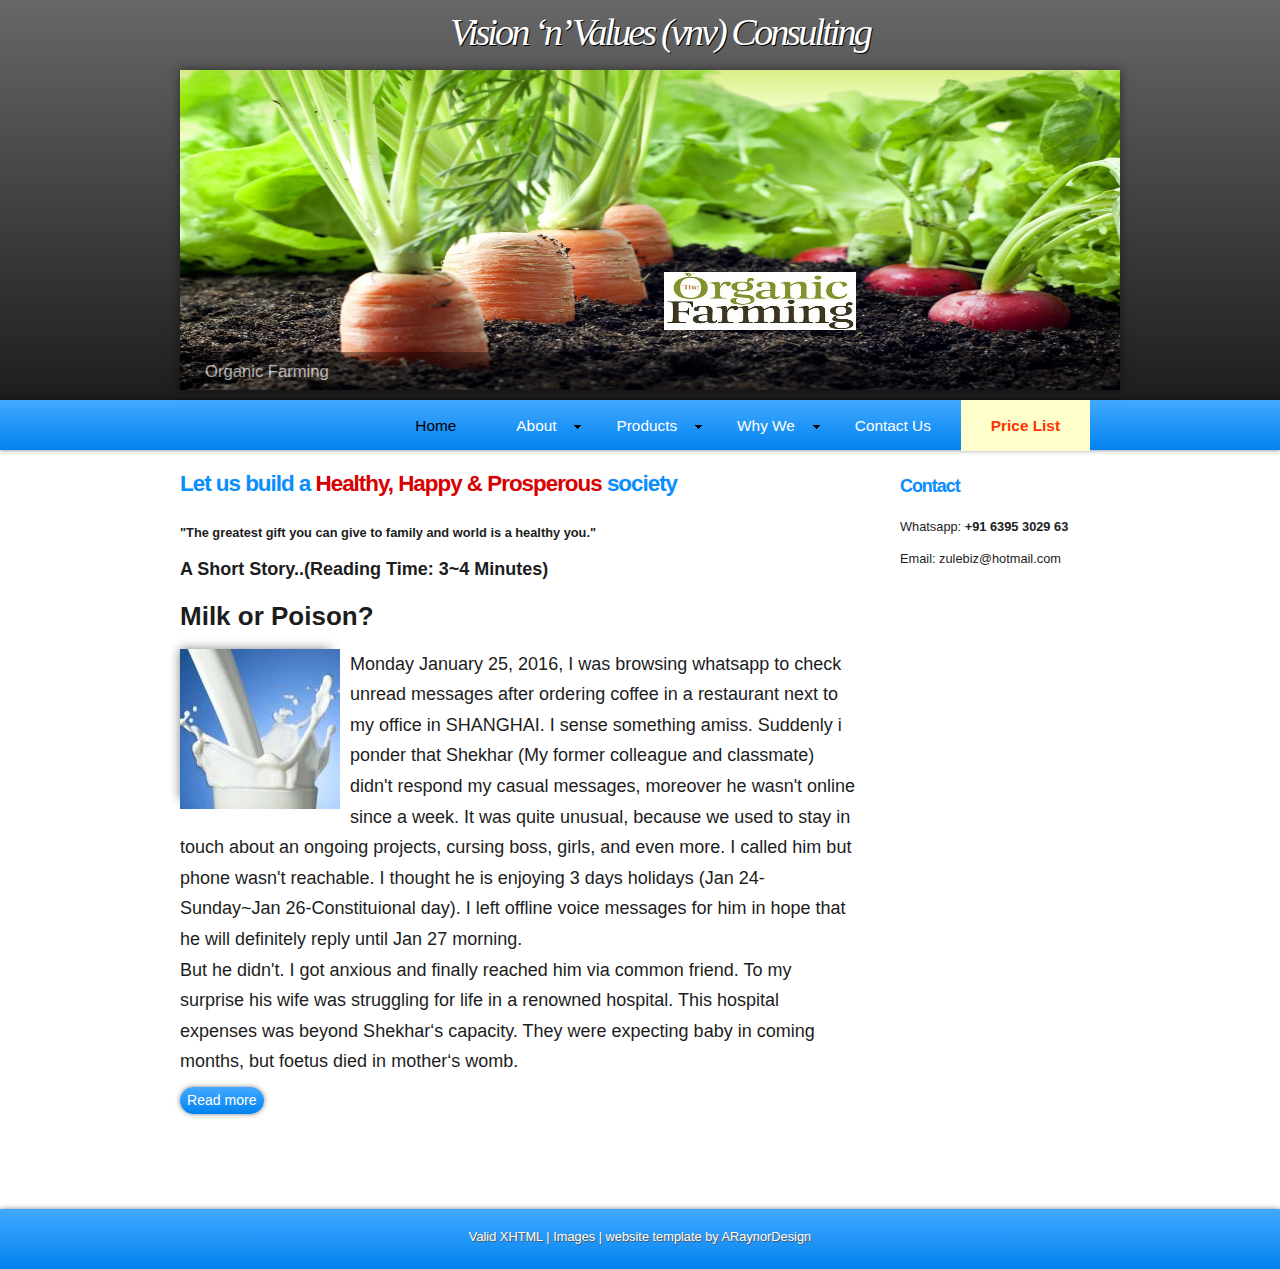
<file: index.htm>
<!DOCTYPE html PUBLIC "-//W3C//DTD XHTML 1.1//EN" "http://www.w3.org/TR/xhtml11/DTD/xhtml11.dtd">
<html xmlns="http://www.w3.org/1999/xhtml" xml:lang="en">

<head>
  <title>vnv Consulting</title>
  <meta name="description" content="free website template" />
  <meta name="keywords" content="enter your keywords here" />
  <meta http-equiv="content-type" content="text/html; charset=utf-8" />
  <meta http-equiv="X-UA-Compatible" content="IE=9" />
  <link rel="stylesheet" type="text/css" href="css/style.css" />
  <script type="text/javascript" src="js/jquery.min.js"></script>
  <script type="text/javascript" src="js/image_slide.js"></script>
  <script type="text/javascript" src="js/jquery.easing-sooper.js"></script>
  <script type="text/javascript" src="js/jquery.sooperfish.js"></script>
  <script type="text/javascript">
    $(document).ready(function() {
      $('ul.sf-menu').sooperfish();
    });
  </script>
</head>

<body>
  <div id="main">
	<div id="dark_container">
	  <div id="banner">
	    <div id="welcome">
	      <h1 style="font-family: 'french script ms';font-style: italic;">  <i>Vision &lsquo;n&rsquo; Values (vnv) Consulting</i></h1>
	    </div><!--close welcome-->
	    <!-- <div id="welcome_slogan"> -->
	      <!-- <h1>Health Happiness Prosperity</h1> -->
	    <!-- </div><!--close welcome_slogan--> 
        <div id="slideshow">  
		  <ul class="slideshow">
            <li class="show"><img width="940" height="320" src="images/orgfarm.jpg" alt="Organic Farming" /></li>
			<li class="show"><img width="940" height="320" src="images/monitor.jpg" alt="Self Monitored Production Line" /></li>
            <li><img width="940" height="320" src="images/quality.jpg" alt="100% Quality Assurance" /></li>
          </ul> 
	    </div><!--close slideshow-->	  
	  </div><!--close banner-->	
	</div><!--close dark_container-->

	<div id="menu_container">
	  <div id="menubar">
        <ul class="sf-menu" id="nav">
          <li class="selected"><a href="#">Home</a></li>
		  <li><a href="#">About</a><ul>
		      <li><a href="about.htm">About Us</a></li>
		      <li><a href="team.htm">Team</a></li>
			  <li><a href="#">Vision and Mission</a></li>
			</ul></li>
          <li><a href="ourwork.html">Products</a>
		    <ul>
		      <li><a href="#">Cow Ghee</a></li>
		      <li><a href="#">Pure Desi Ghee</a></li>
			  <li><a href="#">Paneer</a></li>
			  <li><a href="#">Khoya</a></li>
			</ul>
		  </li>			
          <li><a href="testimonials.html">Why We</a>
			<ul>
			  <li><a href="#">FAQ</a></li>
			  <li><a href="#">Comparison</a></li>
		      <li><a href="#">Blogs</a></li>
			  <li><a href="#">Testimonials</a>
			  <li><a href="#">Gallery</a>
			    <!-- <ul> -->
			      <!-- <li><a href="#">More Drop Down 1</a></li> -->
			  	  <!-- <li><a href="#">More Drop Down 2</a></li> -->
				  <!-- <li><a href="#">More Drop Down 3</a></li> -->
				<!-- </ul> -->
			  </li>
			</ul>
		  </li>			
          
          <li><a href="contact.htm">Contact Us</a></li>
		  <li><a style="background-color:#ffffcc;color:#ff3300;" href="rates.htm"><b>Price List</b></a></li>
        </ul>
      </div><!--close menubar-->	
	</div><!--close menu_container-->	
    
	<div id="site_content">		

	  <div class="sidebar_container">       
				
        <div class="sidebar">
          <div class="sidebar_item">
            <h2><b>Contact</b></h2>
            <p>Whatsapp: <b>+91 6395 3029 63</b></p>
            <p>Email: <a href="mailto:zulebiz@hotmail.com">zulebiz@hotmail.com</a></p>
          </div><!--close sidebar_item--> 
        </div><!--close sidebar-->
       </div><!--close sidebar_container-->     	 
	 
	  <div id="content">
        <div class="content_item">
		  <h1><b>Let us build a <font color="Dark Blue">Healthy, Happy &amp; Prosperous </font>society</b></h1> <br>
		  
          <p><b>&quot;The greatest gift you can give to family and world is a healthy you.&quot;</b></p>   			  
		  
		  <!-- <div class="content_image"> -->
		    <!-- <img src="images/content_image1.jpg" alt="image1"/> -->
	      <!-- </div> -->
		  <p style="font-size:18px"><b>A Short Story..(Reading Time: 3~4 Minutes)</b></p>
		  
		  <p style="font-size:26px;"><b>Milk or Poison?</b></p> 
		  <div class="content_image">
		    <img src="images/content_image1.jpg" alt="image1"/>
	      </div>
		  <p style="font-size:18px">
		  Monday January 25, 2016, I was browsing whatsapp to check unread messages after ordering coffee in a restaurant next to my office in SHANGHAI. I sense something amiss. Suddenly i ponder that Shekhar (My former colleague and classmate) didn't respond my casual messages, moreover he wasn't online since a week. It was quite unusual, because we used to stay in touch about an ongoing projects, cursing boss, girls, and even more. I called him but phone wasn't reachable. I thought he is enjoying 3 days holidays (Jan 24-Sunday~Jan 26-Constituional day). I left offline voice messages for him in hope that he will definitely reply until Jan 27 morning. <br>
		  But he didn't. I got anxious and finally reached him via common friend. To my surprise his wife was struggling for life in a renowned hospital. This hospital expenses was beyond Shekhar&lsquo;s capacity. They were expecting baby in coming months, but foetus died in mother&lsquo;s womb. <br>
		  <div class="button_small">
		      <a href="story.htm">Read more</a>
		    </div></p>
		  
		  <br style="clear:both"/>
		  
		  		  
		</div><!--close content_item-->
      </div><!--close content-->   
	</div><!--close site_content-->  
 
  </div><!--close main-->
  
  <div id="footer_container">
    <div id="footer">
	  <a href="http://validator.w3.org/check?uri=referer">Valid XHTML</a> | <a href="http://fotogrph.com/">Images</a> | website template by <a href="http://www.araynordesign.co.uk">ARaynorDesign</a>
    </div><!--close footer-->  
  </div><!--close footer_container-->  
  
</body>
</html>
</file>
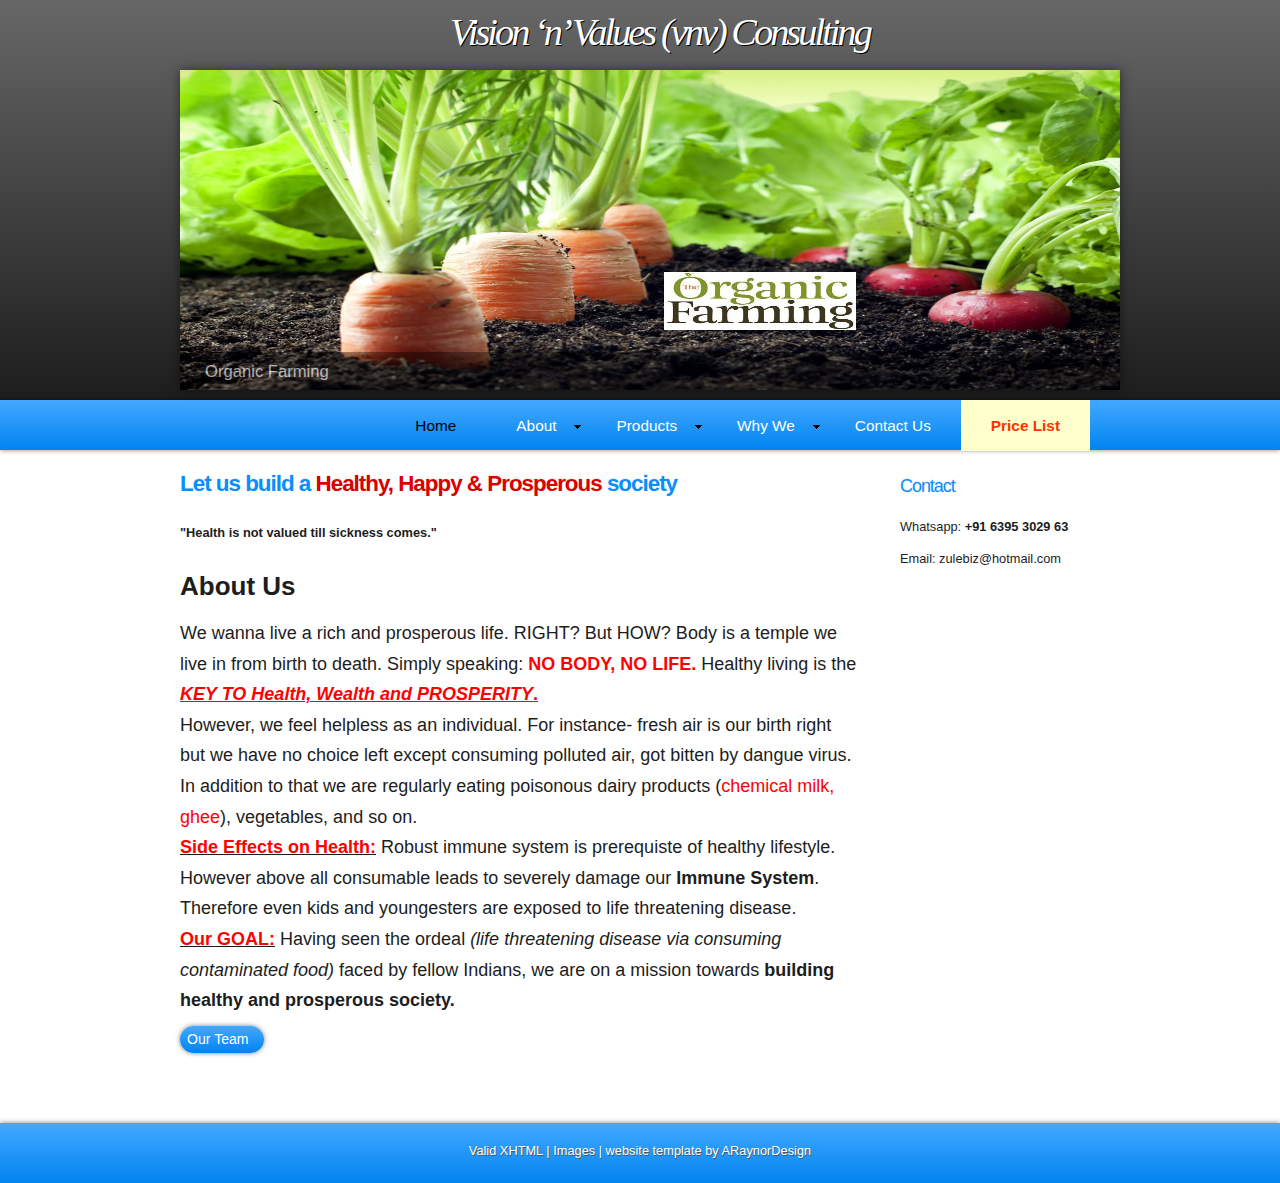
<file: about.htm>
<!DOCTYPE html PUBLIC "-//W3C//DTD XHTML 1.1//EN" "http://www.w3.org/TR/xhtml11/DTD/xhtml11.dtd">
<html xmlns="http://www.w3.org/1999/xhtml" xml:lang="en">

<head>
  <title>vnv Consulting</title>
  <meta name="description" content="free website template" />
  <meta name="keywords" content="enter your keywords here" />
  <meta http-equiv="content-type" content="text/html; charset=utf-8" />
  <meta http-equiv="X-UA-Compatible" content="IE=9" />
  <link rel="stylesheet" type="text/css" href="css/style.css" />
  <script type="text/javascript" src="js/jquery.min.js"></script>
  <script type="text/javascript" src="js/image_slide.js"></script>
  <script type="text/javascript" src="js/jquery.easing-sooper.js"></script>
  <script type="text/javascript" src="js/jquery.sooperfish.js"></script>
  <script type="text/javascript">
    $(document).ready(function() {
      $('ul.sf-menu').sooperfish();
    });
  </script>
</head>

<body>
  <div id="main">
<div id="dark_container">
	  <div id="banner">
	    <div id="welcome">
	      <h1 style="font-family: 'french script ms';font-style: italic;">  <i>Vision &lsquo;n&rsquo; Values (vnv) Consulting</i></h1>
	    </div><!--close welcome-->
	    <!-- <div id="welcome_slogan"> -->
	      <!-- <h1>Health Happiness Prosperity</h1> -->
	    <!-- </div><!--close welcome_slogan--> 
        <div id="slideshow">  
		  <ul class="slideshow">
            <li class="show"><img width="940" height="320" src="images/orgfarm.jpg" alt="Organic Farming" /></li>
			<li class="show"><img width="940" height="320" src="images/monitor.jpg" alt="Self Monitored Production Line" /></li>
            <li><img width="940" height="320" src="images/quality.jpg" alt="100% Quality Assurance" /></li>
          </ul> 
	    </div><!--close slideshow-->	  
	  </div><!--close banner-->	
	</div><!--close dark_container-->

	<div id="menu_container">
	  <div id="menubar">
        <ul class="sf-menu" id="nav">
          <li class="selected"><a href="index.htm">Home</a></li>
		  <li><a href="#">About</a><ul>
		      <li><a href="#">About Us</a></li>
		      <li><a href="team.htm">Team</a></li>
			  <li><a href="#">Vision and Mission</a></li>
			</ul></li>
          <li><a href="ourwork.html">Products</a>
		    <ul>
		      <li><a href="#">Cow Ghee</a></li>
		      <li><a href="#">Pure Desi Ghee</a></li>
			  <li><a href="#">Paneer</a></li>
			  <li><a href="#">Khoya</a></li>
			</ul>
		  </li>			
          <li><a href="testimonials.html">Why We</a>
			<ul>
			  <li><a href="#">FAQ</a></li>
			  <li><a href="#">Comparison</a></li>
		      <li><a href="#">Blogs</a></li>
			  <li><a href="#">Testimonials</a>
			  <li><a href="#">Gallery</a>
			    <!-- <ul> -->
			      <!-- <li><a href="#">More Drop Down 1</a></li> -->
			  	  <!-- <li><a href="#">More Drop Down 2</a></li> -->
				  <!-- <li><a href="#">More Drop Down 3</a></li> -->
				<!-- </ul> -->
			  </li>
			</ul>
		  </li>			
          
          <li><a href="contact.htm">Contact Us</a></li>
		  <li><a style="background-color:#ffffcc;color:#ff3300;" href="rates.htm"><b>Price List</b></a></li>
        </ul>
      </div><!--close menubar-->	
	</div><!--close menu_container-->	
	
	<div id="site_content">	

	  <div class="sidebar_container">       
				
        <div class="sidebar">
          <div class="sidebar_item">
            <h2>Contact</h2>
            <p>Whatsapp: <b>+91 6395 3029 63</b></p>
            <p>Email: <a href="mailto:zulebiz@hotmail.com">zulebiz@hotmail.com</a></p>
          </div><!--close sidebar_item--> 
        </div><!--close sidebar-->
       </div><!--close sidebar_container-->  	   
	   
      <div id="content">
        <div class="content_item">
		  <h1><b>Let us build a <font color="Dark Blue">Healthy, Happy &amp; Prosperous </font>society</b></h1> <br>
		  
          <p><b>&quot;Health is not valued till sickness comes.&quot;</b></p>   			  
		  
		  <!-- <div class="content_image"> -->
		    <!-- <img src="images/content_image1.jpg" alt="image1"/> -->
	      <!-- </div> -->
		  <p style="font-size:25px"><b></b></p>
		  
		  <p style="font-size:26px;"><b>About Us</b></p> 
		  <!-- <div class="content_image"> -->
		    <!-- <img src="images/content_image1.jpg" alt="image1"/> -->
	      <!-- </div> -->
		   <p style="font-size:18px">
		  We wanna live a rich and prosperous life. RIGHT? 
		  But HOW? 
		  Body is a temple we live in from birth to death.
		  Simply speaking: <b><span style="color:red;">NO BODY, NO LIFE. </span></b> 
		  Healthy living is the <b><span style="color:red;"><u><i>KEY TO Health, Wealth and PROSPERITY</i>.</u></span></b><br>
		   However, we feel helpless as an individual. For instance- fresh air is our birth right but we have no choice left except consuming polluted air, got bitten by dangue virus. In addition to that we are regularly eating poisonous dairy products (<span style="color:red;">chemical milk, ghee</span>), vegetables, and so on.<br>
		   <b><u><span style="color:red;">Side Effects on Health:</span></u></b> Robust immune system is prerequiste of healthy lifestyle. However above all consumable leads to severely damage our <b>Immune System</b>. Therefore even kids and youngesters are exposed to life threatening disease. 
		   <br>
		  <b><u><span style="color:red;">Our GOAL:</span></u></b> Having seen the ordeal<i> (life threatening disease via consuming contaminated food)</i> faced by fellow Indians, we are on a mission towards <b>building healthy and prosperous society.</b><br>
		  <div class="button_small">
		      <a href="team.htm">Our Team</a>
		    </div>
          
		</div><!--close content_item-->
      </div><!--close content-->  
    </div><!--close site_content--> 
 
  </div><!--close main-->
  
  <div id="footer_container">
    <div id="footer">
	  <a href="http://validator.w3.org/check?uri=referer">Valid XHTML</a> | <a href="http://fotogrph.com/">Images</a> | website template by <a href="http://www.araynordesign.co.uk">ARaynorDesign</a>
    </div><!--close footer-->  
  </div><!--close footer_container--> 	
  
</body>
</html>
</file>
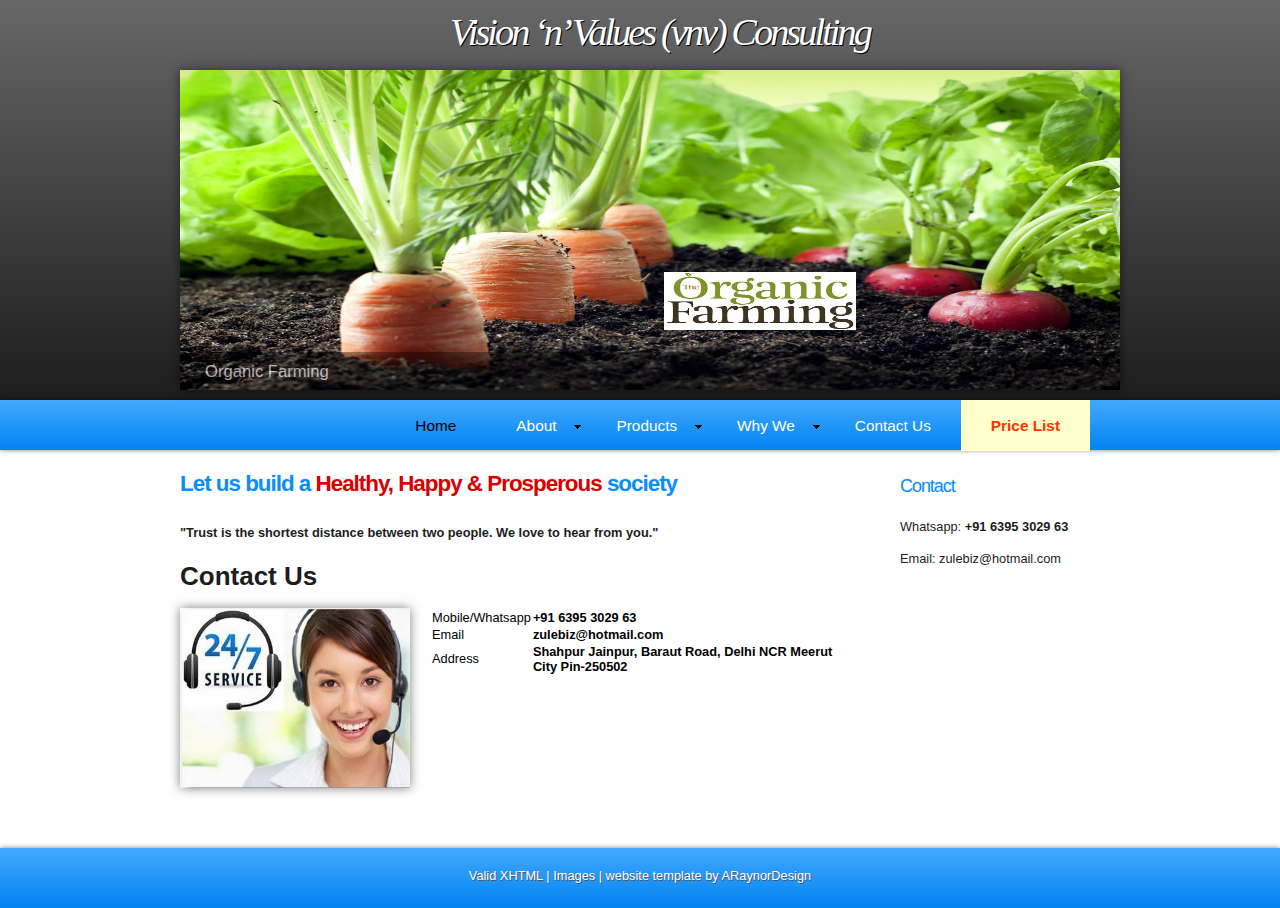
<file: contact.htm>
<!DOCTYPE html PUBLIC "-//W3C//DTD XHTML 1.1//EN" "http://www.w3.org/TR/xhtml11/DTD/xhtml11.dtd">
<html xmlns="http://www.w3.org/1999/xhtml" xml:lang="en">

<head>
  <title>vnv Consulting</title>
  <meta name="description" content="free website template" />
  <meta name="keywords" content="enter your keywords here" />
  <meta http-equiv="content-type" content="text/html; charset=utf-8" />
  <meta http-equiv="X-UA-Compatible" content="IE=9" />
  <link rel="stylesheet" type="text/css" href="css/style.css" />
  <script type="text/javascript" src="js/jquery.min.js"></script>
  <script type="text/javascript" src="js/image_slide.js"></script>
  <script type="text/javascript" src="js/jquery.easing-sooper.js"></script>
  <script type="text/javascript" src="js/jquery.sooperfish.js"></script>
  <script type="text/javascript">
    $(document).ready(function() {
      $('ul.sf-menu').sooperfish();
    });
  </script>
</head>

<body>
  <div id="main">
<div id="dark_container">
	  <div id="banner">
	    <div id="welcome">
	      <h1 style="font-family: 'french script ms';font-style: italic;">  <i>Vision &lsquo;n&rsquo; Values (vnv) Consulting</i></h1>
	    </div><!--close welcome-->
	    <!-- <div id="welcome_slogan"> -->
	      <!-- <h1>Health Happiness Prosperity</h1> -->
	    <!-- </div><!--close welcome_slogan--> 
        <div id="slideshow">  
		  <ul class="slideshow">
            <li class="show"><img width="940" height="320" src="images/orgfarm.jpg" alt="Organic Farming" /></li>
			<li class="show"><img width="940" height="320" src="images/monitor.jpg" alt="Self Monitored Production Line" /></li>
            <li><img width="940" height="320" src="images/quality.jpg" alt="100% Quality Assurance" /></li>
          </ul> 
	    </div><!--close slideshow-->	  
	  </div><!--close banner-->	
	</div><!--close dark_container-->

	<div id="menu_container">
	  <div id="menubar">
        <ul class="sf-menu" id="nav">
          <li class="selected"><a href="index.htm">Home</a></li>
		  <li><a href="#">About</a><ul>
		      <li><a href="about.htm">About Us</a></li>
		      <li><a href="team.htm">Team</a></li>
			  <li><a href="#">Vision and Mission</a></li>
			</ul></li>
          <li><a href="ourwork.html">Products</a>
		    <ul>
		      <li><a href="#">Cow Ghee</a></li>
		      <li><a href="#">Pure Desi Ghee</a></li>
			  <li><a href="#">Paneer</a></li>
			  <li><a href="#">Khoya</a></li>
			</ul>
		  </li>			
          <li><a href="testimonials.html">Why We</a>
			<ul>
			  <li><a href="#">FAQ</a></li>
			  <li><a href="#">Comparison</a></li>
		      <li><a href="#">Blogs</a></li>
			  <li><a href="#">Testimonials</a>
			  <li><a href="#">Gallery</a>
			    <!-- <ul> -->
			      <!-- <li><a href="#">More Drop Down 1</a></li> -->
			  	  <!-- <li><a href="#">More Drop Down 2</a></li> -->
				  <!-- <li><a href="#">More Drop Down 3</a></li> -->
				<!-- </ul> -->
			  </li>
			</ul>
		  </li>			
          
          <li><a href="#">Contact Us</a></li>
		  <li><a style="background-color:#ffffcc;color:#ff3300;" href="rates.htm"><b>Price List</b></a></li>
        </ul>
      </div><!--close menubar-->	
	</div><!--close menu_container-->	
	
	<div id="site_content">	

	  <div class="sidebar_container">       
				
        <div class="sidebar">
          <div class="sidebar_item">
            <h2>Contact</h2>
            <p>Whatsapp: <b>+91 6395 3029 63</b></p>
            <p>Email: <a href="mailto:zulebiz@hotmail.com">zulebiz@hotmail.com</a></p>
          </div><!--close sidebar_item--> 
        </div><!--close sidebar-->
       </div><!--close sidebar_container-->  	   
	   
      <div id="content">
        <div class="content_item">
		  <h1><b>Let us build a <font color="Dark Blue">Healthy, Happy &amp; Prosperous </font>society</b></h1> <br>
		  
          <p><b>&quot;Trust is the shortest distance between two people. We love to hear from you.&quot;</b></p>   	
            <p style="font-size:26px;"><b>Contact Us</b></p> 
		  <div style="width:230px;height: 180px;" class="content_image" >
		    <img style="width:230px;height: 180px;"   src="images/24x7.jpg" alt="image1"/>
	      </div>
            <table>  
				
					 
						<tr><td class="tbd">Mobile/Whatsapp</td><td><b>+91 6395 3029 63</b></td></tr>  
						<tr><td class="tbd">Email</td><td><b>zulebiz@hotmail.com</b></td></tr>  
						<tr><td class="tbd">Address</td><td><b>Shahpur Jainpur, Baraut Road, Delhi NCR Meerut City Pin-250502</b></td></tr>						  
				</table>  
          
		</div><!--close content_item-->
      </div><!--close content-->  
    </div><!--close site_content--> 
 
  </div><!--close main-->
  
  <div id="footer_container">
    <div id="footer">
	  <a href="http://validator.w3.org/check?uri=referer">Valid XHTML</a> | <a href="http://fotogrph.com/">Images</a> | website template by <a href="http://www.araynordesign.co.uk">ARaynorDesign</a>
    </div><!--close footer-->  
  </div><!--close footer_container--> 	
  
</body>
</html>
</file>
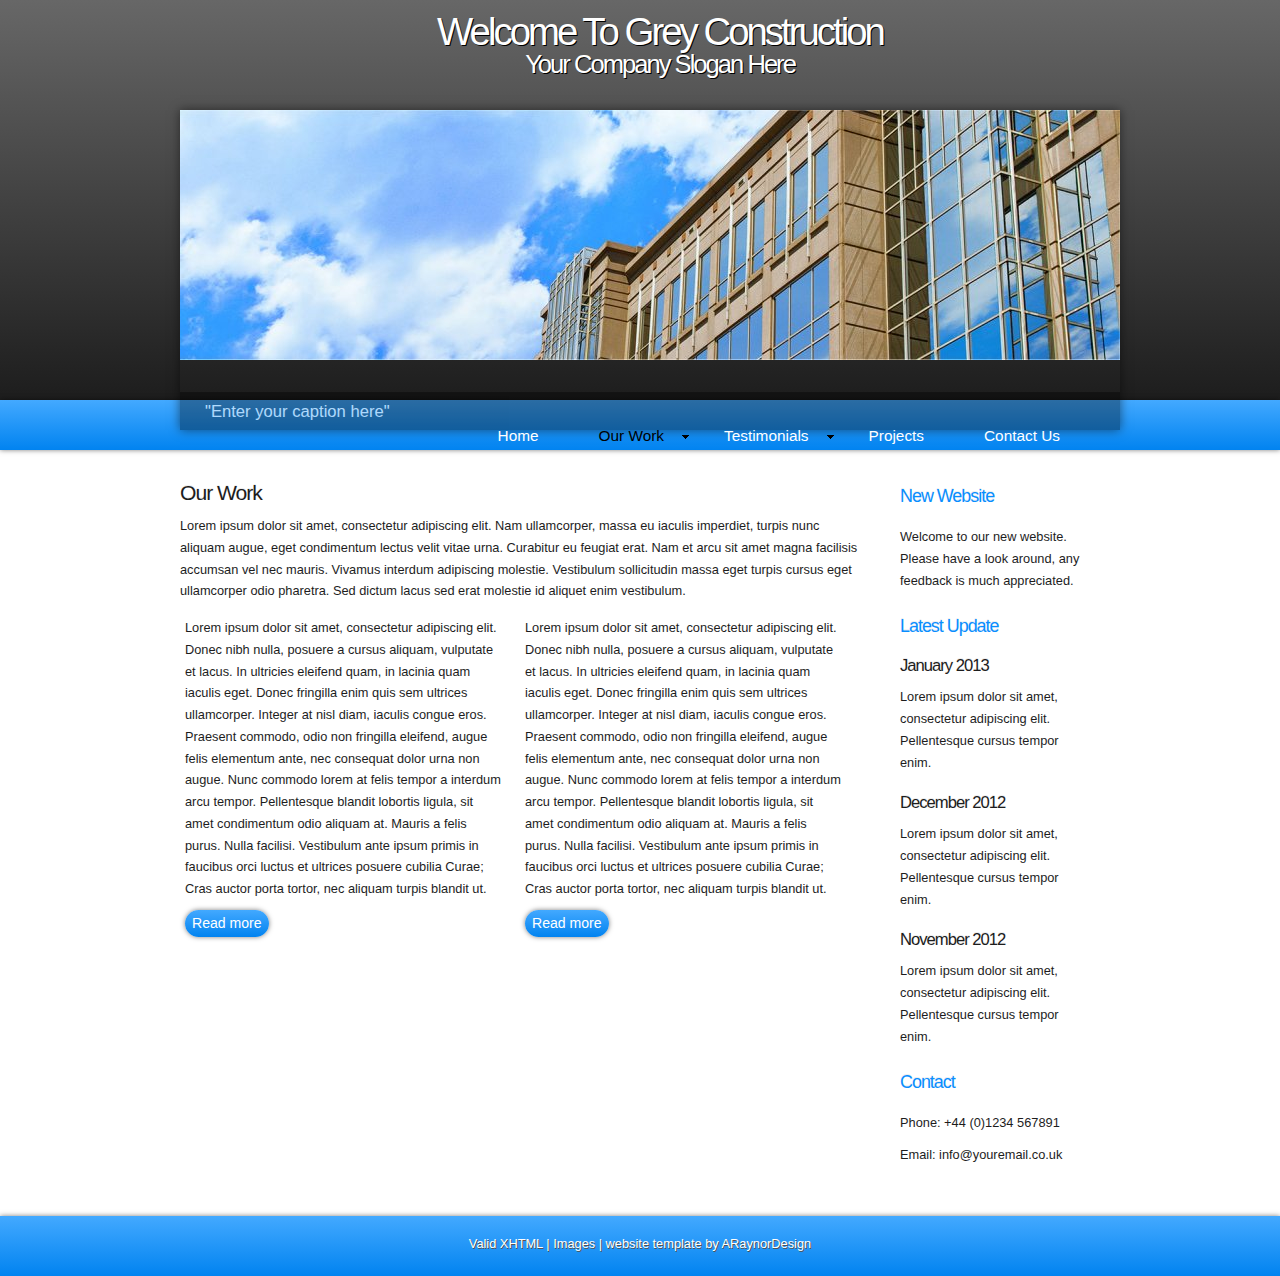
<file: ourwork.htm>
<!DOCTYPE html PUBLIC "-//W3C//DTD XHTML 1.1//EN" "http://www.w3.org/TR/xhtml11/DTD/xhtml11.dtd">
<html xmlns="http://www.w3.org/1999/xhtml" xml:lang="en">

<head>
  <title>ARaynorDesign Template</title>
  <meta name="description" content="free website template" />
  <meta name="keywords" content="enter your keywords here" />
  <meta http-equiv="content-type" content="text/html; charset=utf-8" />
  <meta http-equiv="X-UA-Compatible" content="IE=9" />
  <link rel="stylesheet" type="text/css" href="css/style.css" />
  <script type="text/javascript" src="js/jquery.min.js"></script>
  <script type="text/javascript" src="js/image_slide.js"></script>
  <script type="text/javascript" src="js/jquery.easing-sooper.js"></script>
  <script type="text/javascript" src="js/jquery.sooperfish.js"></script>
  <script type="text/javascript">
    $(document).ready(function() {
      $('ul.sf-menu').sooperfish();
    });
  </script>
</head>

<body>
  <div id="main">
	<div id="dark_container">
	  <div id="banner">
	    <div id="welcome">
	      <h1>Welcome To Grey Construction</h1>
	    </div><!--close welcome-->
	    <div id="welcome_slogan">
	      <h1>Your Company Slogan Here</h1>
	    </div><!--close welcome_slogan-->
        <div id="slideshow">  
		  <ul class="slideshow">
            <li class="show"><img width="940" height="250" src="images/home_1.jpg" alt="&quot;Enter your caption here&quot;" /></li>
            <li><img width="940" height="250" src="images/home_2.jpg" alt="&quot;Enter your caption here&quot;" /></li>
          </ul> 
	    </div><!--close slideshow-->	  
	  </div><!--close banner-->	
	</div><!--close dark_container-->
	
	<div id="menu_container">
	  <div id="menubar">
        <ul class="sf-menu" id="nav">
          <li><a href="index.html">Home</a></li>
          <li class="selected"><a href="ourwork.html">Our Work</a>
		    <ul>
		      <li class="currenttab"><a href="#">Drop Down 1</a></li>
		      <li class="currenttab"><a href="#">Drop Down 2</a></li>
			  <li class="currenttab"><a href="#">Drop Down 3</a></li>
			</ul>
		  </li>			
          <li><a href="testimonials.html">Testimonials</a>
			<ul>
			  <li><a href="#">Drop Down 1</a></li>
		      <li><a href="#">Drop Down 2</a></li>
			  <li><a href="#">Drop Down 3</a>
			    <ul>
			      <li><a href="#">More Drop Down 1</a></li>
			  	  <li><a href="#">More Drop Down 2</a></li>
				  <li><a href="#">More Drop Down 3</a></li>
				</ul>
			  </li>
			</ul>
		  </li>			
          <li><a href="projects.html">Projects</a></li>
          <li><a href="contact.html">Contact Us</a></li>
        </ul>
      </div><!--close menubar-->	
	</div><!--close menu_container-->	
    
	<div id="site_content">	

	  <div class="sidebar_container">       
		<div class="sidebar">
          <div class="sidebar_item">
            <h2>New Website</h2>
            <p>Welcome to our new website. Please have a look around, any feedback is much appreciated.</p>
          </div><!--close sidebar_item--> 
        </div><!--close sidebar-->     		
		<div class="sidebar">
          <div class="sidebar_item">
            <h2>Latest Update</h2>
            <h3>January 2013</h3>
            <p>Lorem ipsum dolor sit amet, consectetur adipiscing elit. Pellentesque cursus tempor enim.</p>         
		  </div><!--close sidebar_item--> 
        </div><!--close sidebar-->
		<div class="sidebar">
          <div class="sidebar_item">
            <h3>December 2012</h3>
            <p>Lorem ipsum dolor sit amet, consectetur adipiscing elit. Pellentesque cursus tempor enim.</p>         
		  </div><!--close sidebar_item--> 
        </div><!--close sidebar-->  
		<div class="sidebar">
          <div class="sidebar_item">
            <h3>November 2012</h3>
            <p>Lorem ipsum dolor sit amet, consectetur adipiscing elit. Pellentesque cursus tempor enim.</p>         
		  </div><!--close sidebar_item--> 
        </div><!--close sidebar-->  		
        <div class="sidebar">
          <div class="sidebar_item">
            <h2>Contact</h2>
            <p>Phone: +44 (0)1234 567891</p>
            <p>Email: <a href="mailto:info@youremail.co.uk">info@youremail.co.uk</a></p>
          </div><!--close sidebar_item--> 
        </div><!--close sidebar-->
       </div><!--close sidebar_container-->  
        
	  <div id="content">
        <div class="content_item">
          <h2>Our Work</h2>
			<p>Lorem ipsum dolor sit amet, consectetur adipiscing elit. Nam ullamcorper, massa eu iaculis imperdiet, turpis nunc aliquam augue, eget condimentum lectus velit vitae urna. Curabitur eu feugiat erat. Nam et arcu sit amet magna facilisis accumsan vel nec mauris. Vivamus interdum adipiscing molestie. Vestibulum sollicitudin massa eget turpis cursus eget ullamcorper odio pharetra. Sed dictum lacus sed erat molestie id aliquet enim vestibulum.</p>
		    <div class="content_container">
		      <p>Lorem ipsum dolor sit amet, consectetur adipiscing elit. Donec nibh nulla, posuere a cursus aliquam, vulputate et lacus. In ultricies eleifend quam, in lacinia quam iaculis eget. Donec fringilla enim quis sem ultrices ullamcorper. Integer at nisl diam, iaculis congue eros. Praesent commodo, odio non fringilla eleifend, augue felis elementum ante, nec consequat dolor urna non augue. Nunc commodo lorem at felis tempor a interdum arcu tempor. Pellentesque blandit lobortis ligula, sit amet condimentum odio aliquam at. Mauris a felis purus. Nulla facilisi. Vestibulum ante ipsum primis in faucibus orci luctus et ultrices posuere cubilia Curae; Cras auctor porta tortor, nec aliquam turpis blandit ut. </p>
		    	<div class="button_small">
		        <a href="#">Read more</a>
		      </div><!--close button_small-->
		    </div><!--close content_container-->
            <div class="content_container">
		      <p>Lorem ipsum dolor sit amet, consectetur adipiscing elit. Donec nibh nulla, posuere a cursus aliquam, vulputate et lacus. In ultricies eleifend quam, in lacinia quam iaculis eget. Donec fringilla enim quis sem ultrices ullamcorper. Integer at nisl diam, iaculis congue eros. Praesent commodo, odio non fringilla eleifend, augue felis elementum ante, nec consequat dolor urna non augue. Nunc commodo lorem at felis tempor a interdum arcu tempor. Pellentesque blandit lobortis ligula, sit amet condimentum odio aliquam at. Mauris a felis purus. Nulla facilisi. Vestibulum ante ipsum primis in faucibus orci luctus et ultrices posuere cubilia Curae; Cras auctor porta tortor, nec aliquam turpis blandit ut. </p>
		    	<div class="button_small">
		        <a href="#">Read more</a>
		        </div><!--close button_small-->		  
		    </div><!--close content_container-->				
		</div><!--close content_item-->
      </div><!--close content-->   
	</div><!--close site_content-->
 
  </div><!--close main-->
  
  <div id="footer_container">
    <div id="footer">
	  <a href="http://validator.w3.org/check?uri=referer">Valid XHTML</a> | <a href="http://fotogrph.com/">Images</a> | website template by <a href="http://www.araynordesign.co.uk">ARaynorDesign</a>
    </div><!--close footer-->  
  </div><!--close footer_container--> 
  
  </body>
</html>
</file>
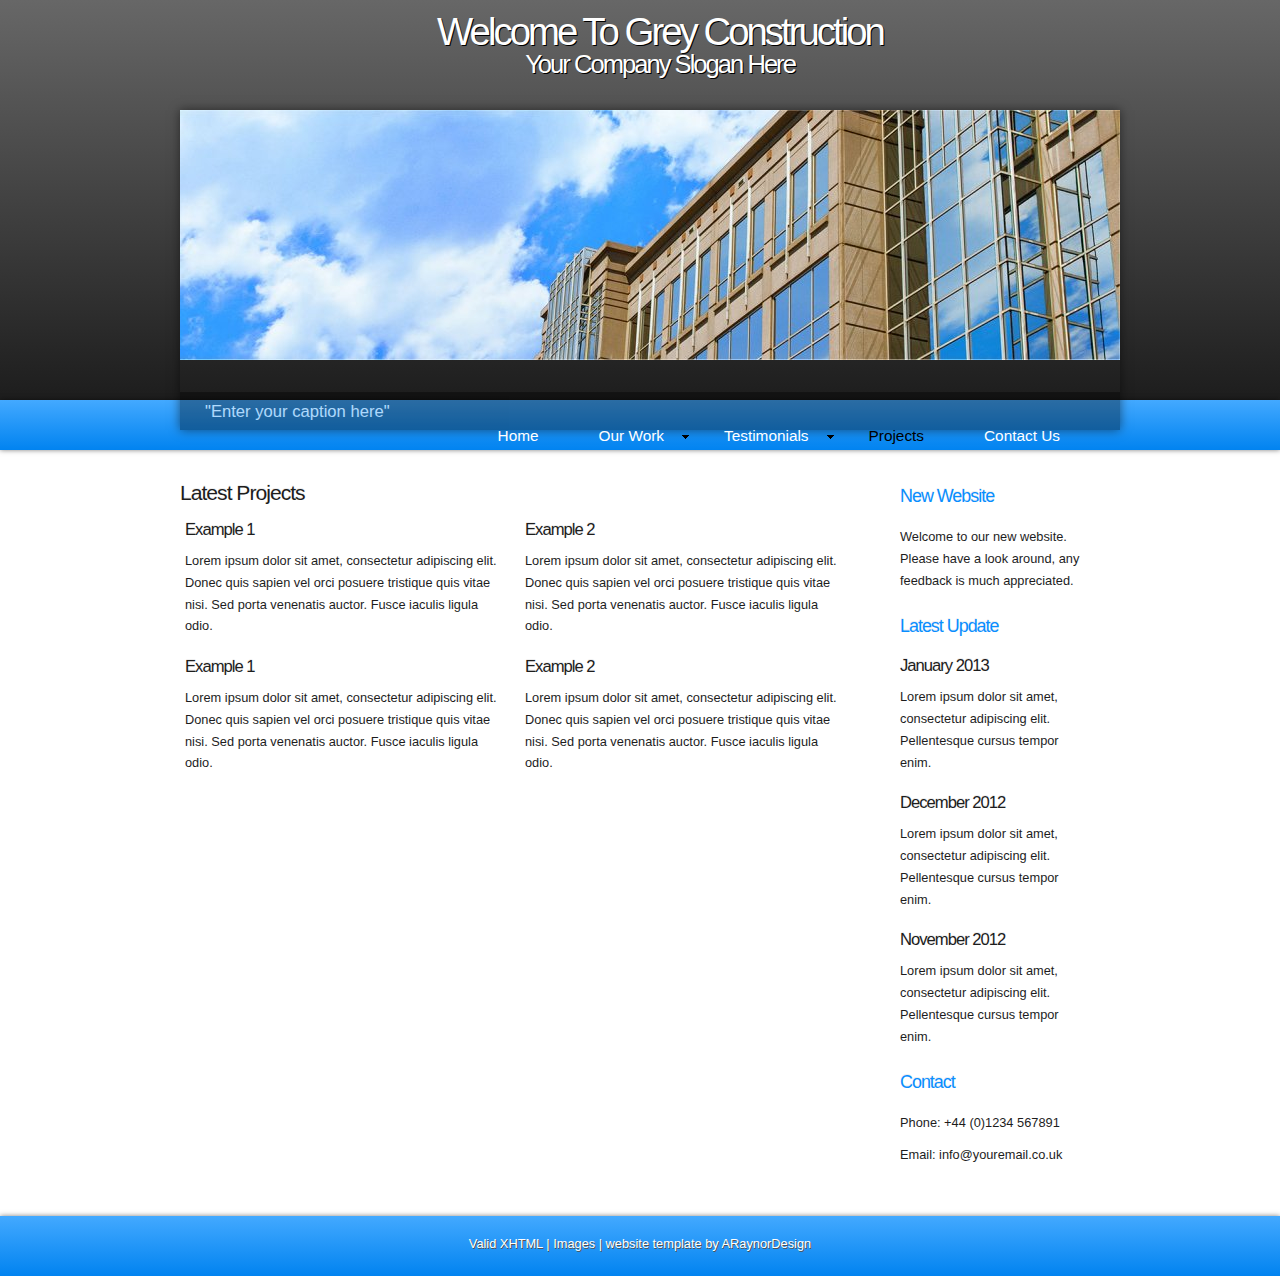
<file: projects.htm>
<!DOCTYPE html PUBLIC "-//W3C//DTD XHTML 1.1//EN" "http://www.w3.org/TR/xhtml11/DTD/xhtml11.dtd">
<html xmlns="http://www.w3.org/1999/xhtml" xml:lang="en">

<head>
  <title>ARaynorDesign Template</title>
  <meta name="description" content="free website template" />
  <meta name="keywords" content="enter your keywords here" />
  <meta http-equiv="content-type" content="text/html; charset=utf-8" />
  <meta http-equiv="X-UA-Compatible" content="IE=9" />
  <link rel="stylesheet" type="text/css" href="css/style.css" />
  <script type="text/javascript" src="js/jquery.min.js"></script>
  <script type="text/javascript" src="js/image_slide.js"></script>
  <script type="text/javascript" src="js/jquery.easing-sooper.js"></script>
  <script type="text/javascript" src="js/jquery.sooperfish.js"></script>
  <script type="text/javascript">
    $(document).ready(function() {
      $('ul.sf-menu').sooperfish();
    });
  </script>
</head>

<body>
  <div id="main">
	<div id="dark_container">
	  <div id="banner">
	    <div id="welcome">
	      <h1>Welcome To Grey Construction</h1>
	    </div><!--close welcome-->
	    <div id="welcome_slogan">
	      <h1>Your Company Slogan Here</h1>
	    </div><!--close welcome_slogan-->
        <div id="slideshow">  
		  <ul class="slideshow">
            <li class="show"><img width="940" height="250" src="images/home_1.jpg" alt="&quot;Enter your caption here&quot;" /></li>
            <li><img width="940" height="250" src="images/home_2.jpg" alt="&quot;Enter your caption here&quot;" /></li>
          </ul> 
	    </div><!--close slideshow-->	  
	  </div><!--close banner-->	
	</div><!--close dark_container-->

	<div id="menu_container">
	  <div id="menubar">
        <ul class="sf-menu" id="nav">
          <li><a href="index.html">Home</a></li>
          <li><a href="ourwork.html">Our Work</a>
		    <ul>
		      <li><a href="#">Drop Down 1</a></li>
		      <li><a href="#">Drop Down 2</a></li>
			  <li><a href="#">Drop Down 3</a></li>
			</ul>
		  </li>			
          <li><a href="testimonials.html">Testimonials</a>
			<ul>
			  <li><a href="#">Drop Down 1</a></li>
		      <li><a href="#">Drop Down 2</a></li>
			  <li><a href="#">Drop Down 3</a>
			    <ul>
			      <li><a href="#">More Drop Down 1</a></li>
			  	  <li><a href="#">More Drop Down 2</a></li>
				  <li><a href="#">More Drop Down 3</a></li>
				</ul>
			  </li>
			</ul>
		  </li>			
          <li class="selected"><a href="projects.html">Projects</a></li>
          <li><a href="contact.html">Contact Us</a></li>
        </ul>
      </div><!--close menubar-->	
	</div><!--close menu_container-->	
	
	<div id="site_content">	

	  <div class="sidebar_container">       
		<div class="sidebar">
          <div class="sidebar_item">
            <h2>New Website</h2>
            <p>Welcome to our new website. Please have a look around, any feedback is much appreciated.</p>
          </div><!--close sidebar_item--> 
        </div><!--close sidebar-->     		
		<div class="sidebar">
          <div class="sidebar_item">
            <h2>Latest Update</h2>
            <h3>January 2013</h3>
            <p>Lorem ipsum dolor sit amet, consectetur adipiscing elit. Pellentesque cursus tempor enim.</p>         
		  </div><!--close sidebar_item--> 
        </div><!--close sidebar-->
		<div class="sidebar">
          <div class="sidebar_item">
            <h3>December 2012</h3>
            <p>Lorem ipsum dolor sit amet, consectetur adipiscing elit. Pellentesque cursus tempor enim.</p>         
		  </div><!--close sidebar_item--> 
        </div><!--close sidebar-->  
		<div class="sidebar">
          <div class="sidebar_item">
            <h3>November 2012</h3>
            <p>Lorem ipsum dolor sit amet, consectetur adipiscing elit. Pellentesque cursus tempor enim.</p>         
		  </div><!--close sidebar_item--> 
        </div><!--close sidebar-->  		
        <div class="sidebar">
          <div class="sidebar_item">
            <h2>Contact</h2>
            <p>Phone: +44 (0)1234 567891</p>
            <p>Email: <a href="mailto:info@youremail.co.uk">info@youremail.co.uk</a></p>
          </div><!--close sidebar_item--> 
        </div><!--close sidebar-->
       </div><!--close sidebar_container-->  
	
      <div id="content">
        <div class="content_item">
          <h2>Latest Projects</h2>
            <div class="content_container">       
			  <h3>Example 1</h3>
			  <p>Lorem ipsum dolor sit amet, consectetur adipiscing elit. Donec quis sapien vel orci posuere tristique quis vitae nisi. Sed porta venenatis auctor. Fusce iaculis ligula odio.</p>
            </div><!--close content_container-->
            <div class="content_container">			  
			  <h3>Example 2</h3>
			  <p>Lorem ipsum dolor sit amet, consectetur adipiscing elit. Donec quis sapien vel orci posuere tristique quis vitae nisi. Sed porta venenatis auctor. Fusce iaculis ligula odio.</p>
			</div><!--close content_container-->
            <div class="content_container">       
			  <h3>Example 1</h3>
			  <p>Lorem ipsum dolor sit amet, consectetur adipiscing elit. Donec quis sapien vel orci posuere tristique quis vitae nisi. Sed porta venenatis auctor. Fusce iaculis ligula odio.</p>
            </div><!--close content_container-->
            <div class="content_container">			  
			  <h3>Example 2</h3>
			  <p>Lorem ipsum dolor sit amet, consectetur adipiscing elit. Donec quis sapien vel orci posuere tristique quis vitae nisi. Sed porta venenatis auctor. Fusce iaculis ligula odio.</p>
			</div><!--close content_container-->
	    </div><!--close content_item-->
      </div><!--close content-->   
	</div><!--close site_content--> 
 
  </div><!--close main-->
  
  <div id="footer_container">
    <div id="footer">
	  <a href="http://validator.w3.org/check?uri=referer">Valid XHTML</a> | <a href="http://fotogrph.com/">Images</a> | website template by <a href="http://www.araynordesign.co.uk">ARaynorDesign</a>
    </div><!--close footer-->  
  </div><!--close footer_container--> 	
  
</body>
</html>
</file>
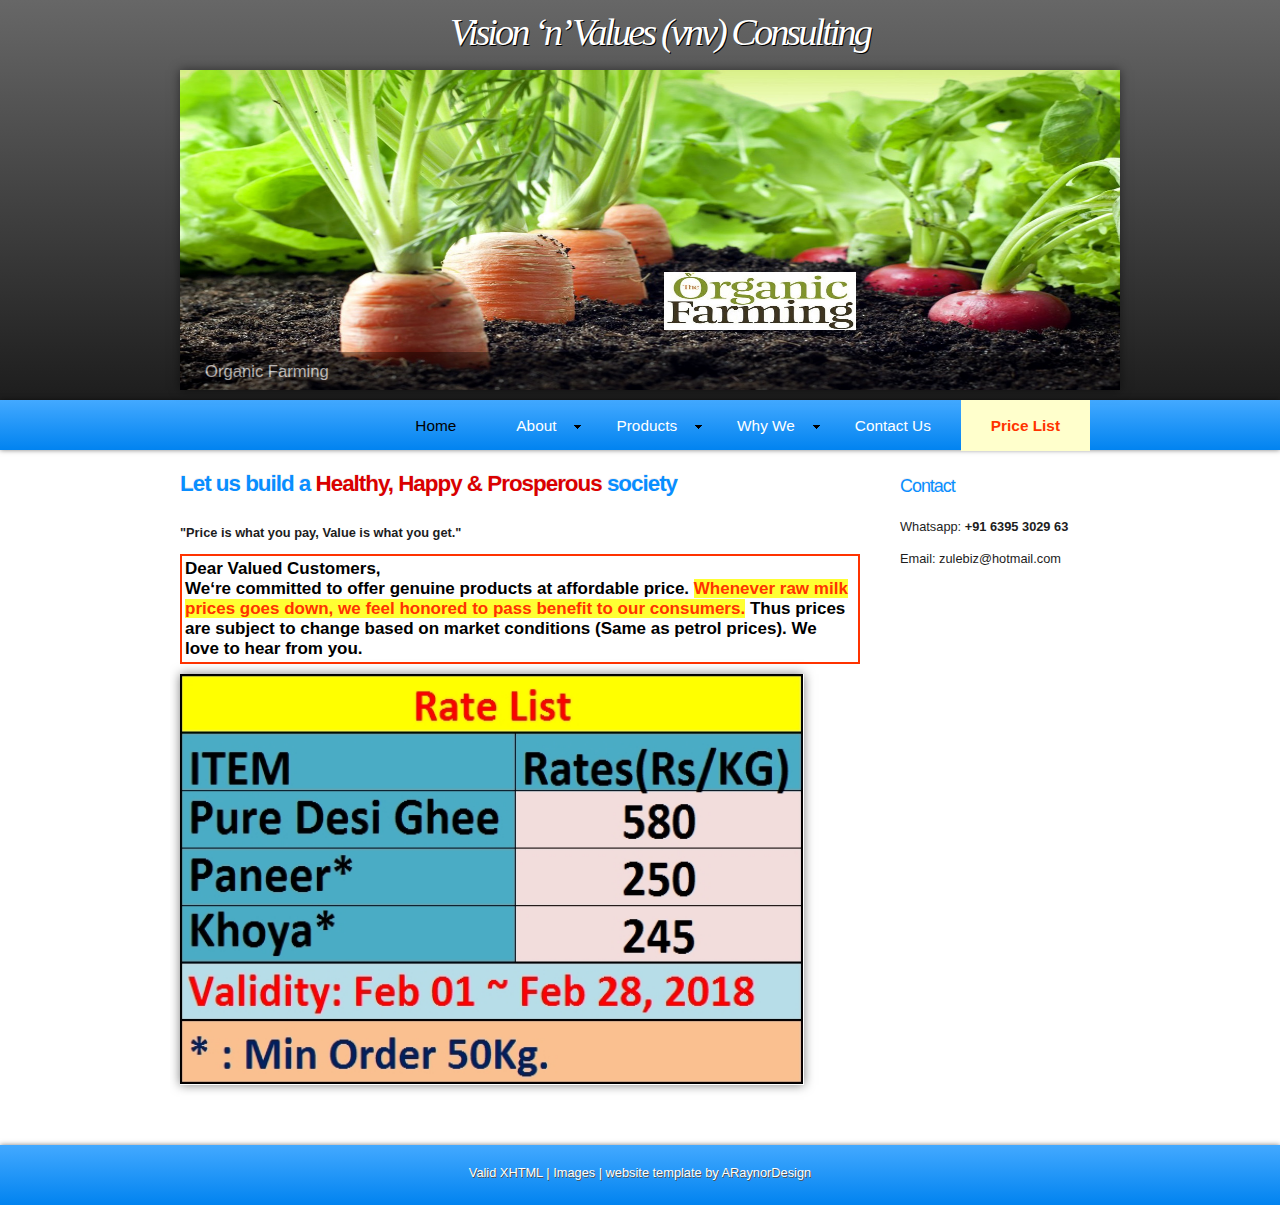
<file: rates.htm>
<!DOCTYPE html PUBLIC "-//W3C//DTD XHTML 1.1//EN" "http://www.w3.org/TR/xhtml11/DTD/xhtml11.dtd">
<html xmlns="http://www.w3.org/1999/xhtml" xml:lang="en">

<head>
  <title>vnv Consulting</title>
  <meta name="description" content="free website template" />
  <meta name="keywords" content="enter your keywords here" />
  <meta http-equiv="content-type" content="text/html; charset=utf-8" />
  <meta http-equiv="X-UA-Compatible" content="IE=9" />
  <link rel="stylesheet" type="text/css" href="css/style.css" />
  <script type="text/javascript" src="js/jquery.min.js"></script>
  <script type="text/javascript" src="js/image_slide.js"></script>
  <script type="text/javascript" src="js/jquery.easing-sooper.js"></script>
  <script type="text/javascript" src="js/jquery.sooperfish.js"></script>
  <script type="text/javascript">
    $(document).ready(function() {
      $('ul.sf-menu').sooperfish();
    });
  </script>
</head>

<body>
  <div id="main">
<div id="dark_container">
	  <div id="banner">
	    <div id="welcome">
	      <h1 style="font-family: 'french script ms';font-style: italic;">  <i>Vision &lsquo;n&rsquo; Values (vnv) Consulting</i></h1>
	    </div><!--close welcome-->
	    <!-- <div id="welcome_slogan"> -->
	      <!-- <h1>Health Happiness Prosperity</h1> -->
	    <!-- </div><!--close welcome_slogan--> 
        <div id="slideshow">  
		  <ul class="slideshow">
            <li class="show"><img width="940" height="320" src="images/orgfarm.jpg" alt="Organic Farming" /></li>
			<li class="show"><img width="940" height="320" src="images/monitor.jpg" alt="Self Monitored Production Line" /></li>
            <li><img width="940" height="320" src="images/quality.jpg" alt="100% Quality Assurance" /></li>
          </ul> 
	    </div><!--close slideshow-->	  
	  </div><!--close banner-->	
	</div><!--close dark_container-->

	<div id="menu_container">
	  <div id="menubar">
        <ul class="sf-menu" id="nav">
          <li class="selected"><a href="index.htm">Home</a></li>
		  <li><a href="#">About</a><ul>
		      <li><a href="about.htm">About Us</a></li>
		      <li><a href="team.htm">Team</a></li>
			  <li><a href="#">Vision and Mission</a></li>
			</ul></li>
          <li><a href="ourwork.html">Products</a>
		    <ul>
		      <li><a href="#">Cow Ghee</a></li>
		      <li><a href="#">Pure Desi Ghee</a></li>
			  <li><a href="#">Paneer</a></li>
			  <li><a href="#">Khoya</a></li>
			</ul>
		  </li>			
          <li><a href="testimonials.html">Why We</a>
			<ul>
			  <li><a href="#">FAQ</a></li>
			  <li><a href="#">Comparison</a></li>
		      <li><a href="#">Blogs</a></li>
			  <li><a href="#">Testimonials</a>
			  <li><a href="#">Gallery</a>
			    <!-- <ul> -->
			      <!-- <li><a href="#">More Drop Down 1</a></li> -->
			  	  <!-- <li><a href="#">More Drop Down 2</a></li> -->
				  <!-- <li><a href="#">More Drop Down 3</a></li> -->
				<!-- </ul> -->
			  </li>
			</ul>
		  </li>			
          
          <li><a href="contact.htm">Contact Us</a></li>
		  <li><a style="background-color:#ffffcc;color:#ff3300;" href="#"><b>Price List</b></a></li>
        </ul>
      </div><!--close menubar-->	
	</div><!--close menu_container-->	
	
	<div id="site_content">	

	  <div class="sidebar_container">       
				
        <div class="sidebar">
          <div class="sidebar_item">
            <h2>Contact</h2>
            <p>Whatsapp: <b>+91 6395 3029 63</b></p>
            <p>Email: <a href="mailto:zulebiz@hotmail.com">zulebiz@hotmail.com</a></p>
          </div><!--close sidebar_item--> 
        </div><!--close sidebar-->
       </div><!--close sidebar_container-->  	   
	   
      <div id="content">
        <div class="content_item">
		  <h1><b>Let us build a <font color="Dark Blue">Healthy, Happy &amp; Prosperous </font>society</b></h1> <br>
		  <p><b>&quot;Price is what you pay, Value is what you get.&quot;</b></p>
            	
            
			<div style="font-size:17px;border:2px solid #ff3300;padding:3px;"><b>Dear Valued Customers,
				
				<br>We&lsquo;re committed to offer genuine products at affordable price. <span style="background-color:#ffff33;color:#ff3300;">Whenever raw milk prices goes down, we feel honored to pass benefit to our consumers.</span> Thus prices are subject to change based on market conditions (Same as petrol prices). We love to hear from you.</b></div> 
			<p></p>
		  <div style="width:624px;height: 411px;" class="content_image" >
		    <img style="width:623px;height: 410px;"   src="images/febrate.jpg" alt="image1"/>
	      </div>           
           
		</div><!--close content_item-->
      </div><!--close content-->  
    </div><!--close site_content--> 
 
  </div><!--close main-->
  
  <div id="footer_container">
    <div id="footer">
	  <a href="http://validator.w3.org/check?uri=referer">Valid XHTML</a> | <a href="http://fotogrph.com/">Images</a> | website template by <a href="http://www.araynordesign.co.uk">ARaynorDesign</a>
    </div><!--close footer-->  
  </div><!--close footer_container--> 	
  
</body>
</html>
</file>
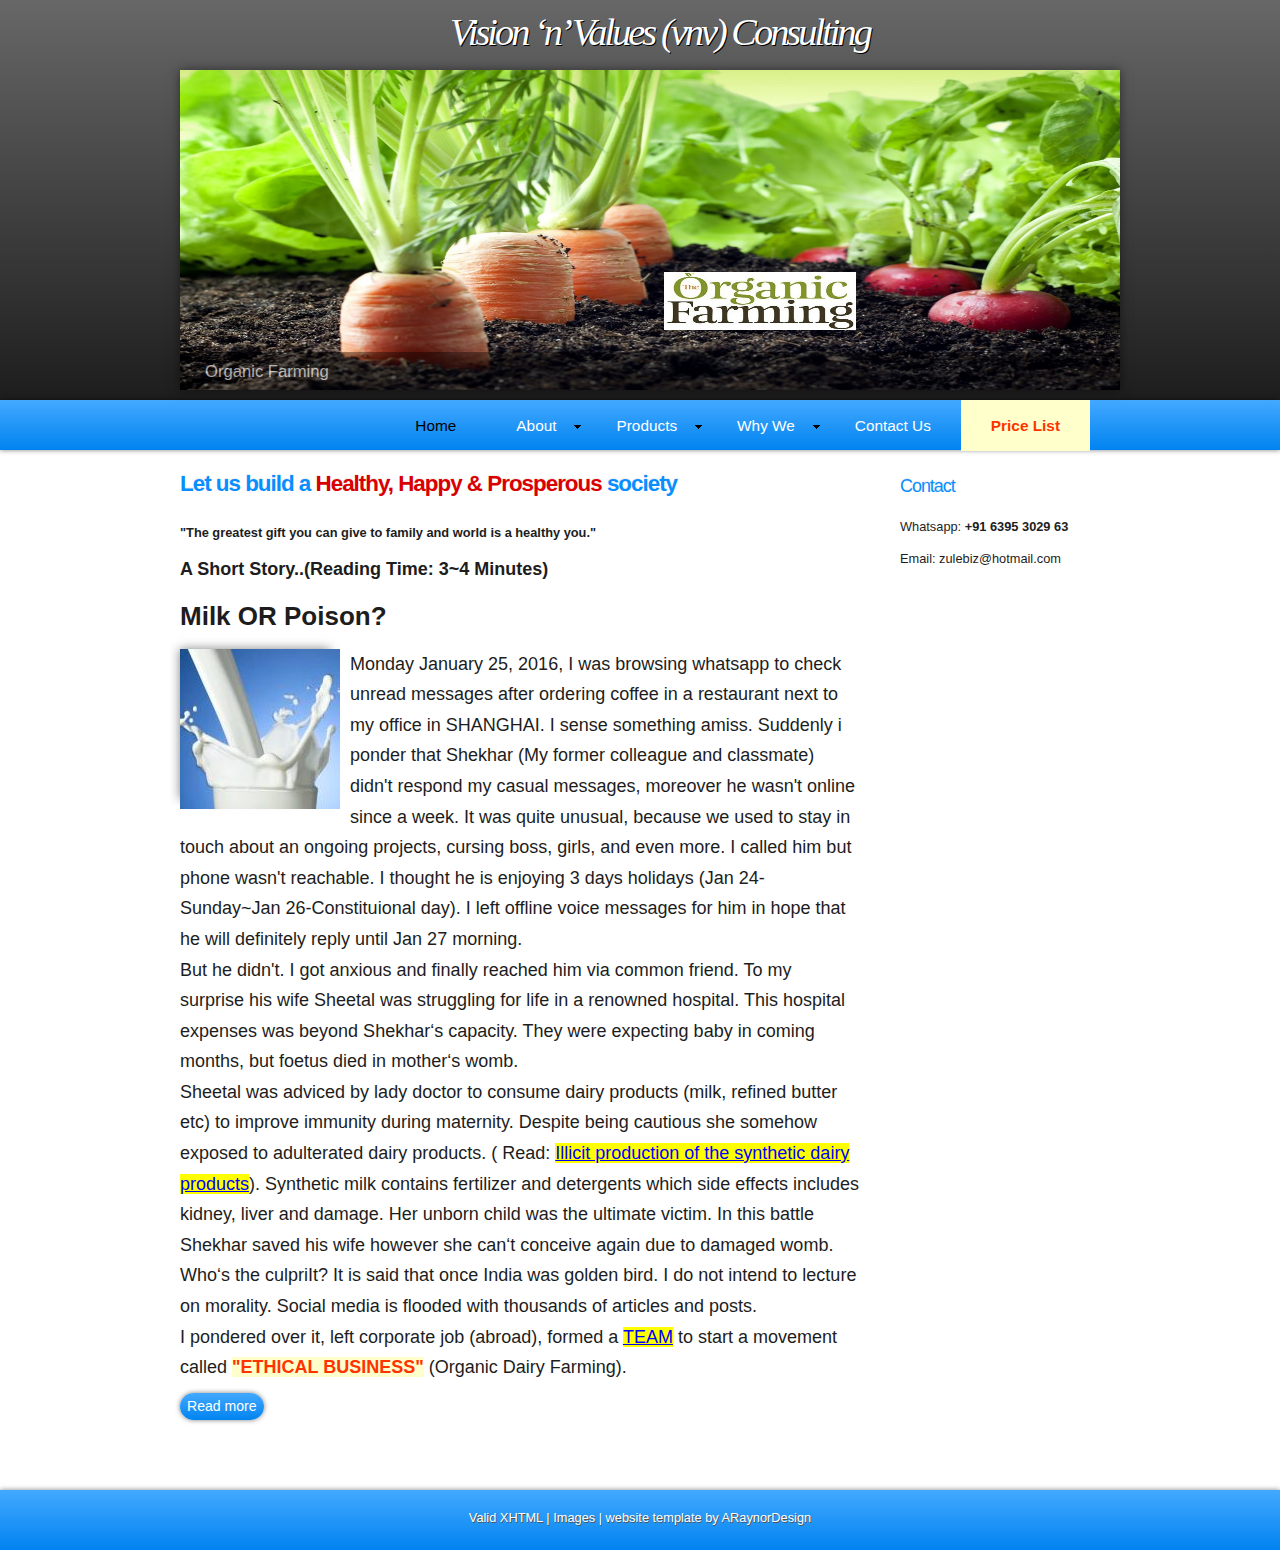
<file: story.htm>
<!DOCTYPE html PUBLIC "-//W3C//DTD XHTML 1.1//EN" "http://www.w3.org/TR/xhtml11/DTD/xhtml11.dtd">
<html xmlns="http://www.w3.org/1999/xhtml" xml:lang="en">

<head>
  <title>vnv Consulting</title>
  <meta name="description" content="free website template" />
  <meta name="keywords" content="enter your keywords here" />
  <meta http-equiv="content-type" content="text/html; charset=utf-8" />
  <meta http-equiv="X-UA-Compatible" content="IE=9" />
  <link rel="stylesheet" type="text/css" href="css/style.css" />
  <script type="text/javascript" src="js/jquery.min.js"></script>
  <script type="text/javascript" src="js/image_slide.js"></script>
  <script type="text/javascript" src="js/jquery.easing-sooper.js"></script>
  <script type="text/javascript" src="js/jquery.sooperfish.js"></script>
  <script type="text/javascript">
    $(document).ready(function() {
      $('ul.sf-menu').sooperfish();
    });
  </script>
</head>

<body>
  <div id="main">
<div id="dark_container">
	  <div id="banner">
	    <div id="welcome">
	      <h1 style="font-family: 'french script ms';font-style: italic;">  <i>Vision &lsquo;n&rsquo; Values (vnv) Consulting</i></h1>
	    </div><!--close welcome-->
	    <!-- <div id="welcome_slogan"> -->
	      <!-- <h1>Health Happiness Prosperity</h1> -->
	    <!-- </div><!--close welcome_slogan--> 
        <div id="slideshow">  
		  <ul class="slideshow">
            <li class="show"><img width="940" height="320" src="images/orgfarm.jpg" alt="Organic Farming" /></li>
			<li class="show"><img width="940" height="320" src="images/monitor.jpg" alt="Self Monitored Production Line" /></li>
            <li><img width="940" height="320" src="images/quality.jpg" alt="100% Quality Assurance" /></li>
          </ul> 
	    </div><!--close slideshow-->	  
	  </div><!--close banner-->	
	</div><!--close dark_container-->

	<div id="menu_container">
	  <div id="menubar">
        <ul class="sf-menu" id="nav">
          <li class="selected"><a href="index.htm">Home</a></li>
		  <li><a href="#">About</a><ul>
		      <li><a href="about.htm">About Us</a></li>
		      <li><a href="team.htm">Team</a></li>
			  <li><a href="#">Vision and Mission</a></li>
			</ul></li>
          <li><a href="ourwork.html">Products</a>
		    <ul>
		      <li><a href="#">Cow Ghee</a></li>
		      <li><a href="#">Pure Desi Ghee</a></li>
			  <li><a href="#">Paneer</a></li>
			  <li><a href="#">Khoya</a></li>
			</ul>
		  </li>			
          <li><a href="testimonials.html">Why We</a>
			<ul>
			  <li><a href="#">FAQ</a></li>
			  <li><a href="#">Comparison</a></li>
		      <li><a href="#">Blogs</a></li>
			  <li><a href="#">Testimonials</a>
			  <li><a href="#">Gallery</a>
			    <!-- <ul> -->
			      <!-- <li><a href="#">More Drop Down 1</a></li> -->
			  	  <!-- <li><a href="#">More Drop Down 2</a></li> -->
				  <!-- <li><a href="#">More Drop Down 3</a></li> -->
				<!-- </ul> -->
			  </li>
			</ul>
		  </li>			
          
          <li><a href="contact.htm">Contact Us</a></li>
		  <li><a style="background-color:#ffffcc;color:#ff3300;" href="rates.htm"><b>Price List</b></a></li>
        </ul>
      </div><!--close menubar-->	
	</div><!--close menu_container-->	
	
	<div id="site_content">	

	  <div class="sidebar_container">       
				
        <div class="sidebar">
          <div class="sidebar_item">
            <h2>Contact</h2>
            <p>Whatsapp: <b>+91 6395 3029 63</b></p>
            <p>Email: <a href="mailto:zulebiz@hotmail.com">zulebiz@hotmail.com</a></p>
          </div><!--close sidebar_item--> 
        </div><!--close sidebar-->
       </div><!--close sidebar_container-->  	   
	   
      <div id="content">
        <div class="content_item">
		  <h1><b>Let us build a <font color="Dark Blue">Healthy, Happy &amp; Prosperous </font>society</b></h1> <br>
		  
          <p><b>&quot;The greatest gift you can give to family and world is a healthy you.&quot;</b></p>   			  
		  
		  <!-- <div class="content_image"> -->
		    <!-- <img src="images/content_image1.jpg" alt="image1"/> -->
	      <!-- </div> -->
		  <p style="font-size:18px"><b>A Short Story..(Reading Time: 3~4 Minutes)</b></p>
		  
		  <p style="font-size:26px;"><b>Milk OR Poison?</b></p> 
		  <div class="content_image">
		    <img src="images/content_image1.jpg" alt="image1"/>
	      </div>
		  <p style="font-size:18px">
		  Monday January 25, 2016, I was browsing whatsapp to check unread messages after ordering coffee in a restaurant next to my office in SHANGHAI. I sense something amiss. Suddenly i ponder that Shekhar (My former colleague and classmate) didn't respond my casual messages, moreover he wasn't online since a week. It was quite unusual, because we used to stay in touch about an ongoing projects, cursing boss, girls, and even more. I called him but phone wasn't reachable. I thought he is enjoying 3 days holidays (Jan 24-Sunday~Jan 26-Constituional day). I left offline voice messages for him in hope that he will definitely reply until Jan 27 morning. <br>
		  
		  But he didn't. I got anxious and finally reached him via common friend. To my surprise his wife Sheetal was struggling for life in a renowned hospital. This hospital expenses was beyond Shekhar&lsquo;s capacity. They were expecting baby in coming months, but foetus died in mother&lsquo;s womb. <br>
		  
		  Sheetal was adviced by lady doctor to consume dairy products (milk, refined butter etc) to improve immunity during maternity. Despite being cautious she somehow exposed to adulterated dairy products. ( Read:  <a href="http://www.indiastudychannel.com/resources/140342-Harmful-Effects-of-Synthetic-Milk-And-Preventions-From-Synthetic-Milk.aspx"><span style="background-color:#ffff00;color:#0000ff;"><u>Illicit production of the synthetic dairy products</u></span></a>).
		  Synthetic milk contains fertilizer and detergents which side effects includes kidney, liver and damage. Her unborn child was the ultimate victim. In this battle Shekhar saved his wife however she can&lsquo;t conceive again due to damaged womb. 
		  <br> 
		   Who&lsquo;s the culpriIt? It is said that once India was golden bird. I do not intend to lecture on morality. Social media is flooded with thousands of articles and posts.
		   <br>
		   I pondered over it, left corporate job (abroad), formed a <a href="team.htm"><span style="background-color:#ffff00;color:#0000ff;"><u>TEAM</u></span></a> to start a movement called <span style="background-color:#ffffcc;color:#ff3300;"><b>&quot;ETHICAL BUSINESS&quot;</b></span> (Organic Dairy Farming). <div class="button_small">
		      <a href="about.htm">Read more</a>
		    </div>
		   
           
		</div><!--close content_item-->
      </div><!--close content-->  
    </div><!--close site_content--> 
 
  </div><!--close main-->
  
  <div id="footer_container">
    <div id="footer">
	  <a href="http://validator.w3.org/check?uri=referer">Valid XHTML</a> | <a href="http://fotogrph.com/">Images</a> | website template by <a href="http://www.araynordesign.co.uk">ARaynorDesign</a>
    </div><!--close footer-->  
  </div><!--close footer_container--> 	
  
</body>
</html>
</file>
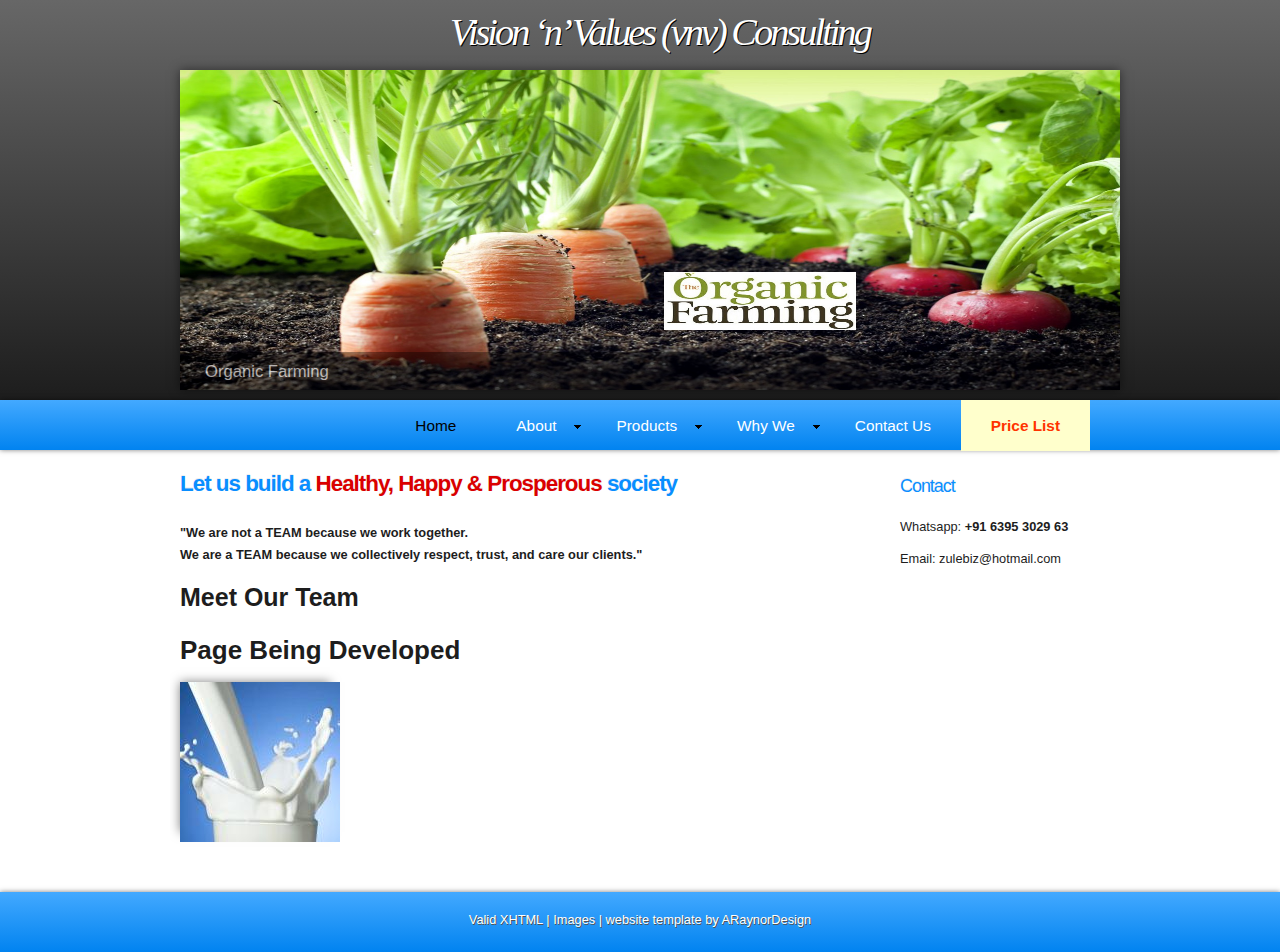
<file: team.htm>
<!DOCTYPE html PUBLIC "-//W3C//DTD XHTML 1.1//EN" "http://www.w3.org/TR/xhtml11/DTD/xhtml11.dtd">
<html xmlns="http://www.w3.org/1999/xhtml" xml:lang="en">

<head>
  <title>vnv Consulting</title>
  <meta name="description" content="free website template" />
  <meta name="keywords" content="enter your keywords here" />
  <meta http-equiv="content-type" content="text/html; charset=utf-8" />
  <meta http-equiv="X-UA-Compatible" content="IE=9" />
  <link rel="stylesheet" type="text/css" href="css/style.css" />
  <script type="text/javascript" src="js/jquery.min.js"></script>
  <script type="text/javascript" src="js/image_slide.js"></script>
  <script type="text/javascript" src="js/jquery.easing-sooper.js"></script>
  <script type="text/javascript" src="js/jquery.sooperfish.js"></script>
  <script type="text/javascript">
    $(document).ready(function() {
      $('ul.sf-menu').sooperfish();
    });
  </script>
</head>

<body>
  <div id="main">
<div id="dark_container">
	  <div id="banner">
	    <div id="welcome">
	      <h1 style="font-family: 'french script ms';font-style: italic;">  <i>Vision &lsquo;n&rsquo; Values (vnv) Consulting</i></h1>
	    </div><!--close welcome-->
	    <!-- <div id="welcome_slogan"> -->
	      <!-- <h1>Health Happiness Prosperity</h1> -->
	    <!-- </div><!--close welcome_slogan--> 
        <div id="slideshow">  
		  <ul class="slideshow">
            <li class="show"><img width="940" height="320" src="images/orgfarm.jpg" alt="Organic Farming" /></li>
			<li class="show"><img width="940" height="320" src="images/monitor.jpg" alt="Self Monitored Production Line" /></li>
            <li><img width="940" height="320" src="images/quality.jpg" alt="100% Quality Assurance" /></li>
          </ul> 
	    </div><!--close slideshow-->	  
	  </div><!--close banner-->	
	</div><!--close dark_container-->

	<div id="menu_container">
	  <div id="menubar">
        <ul class="sf-menu" id="nav">
          <li class="selected"><a href="index.htm">Home</a></li>
		  <li><a href="#">About</a><ul>
		      <li><a href="about.htm">About Us</a></li>
		      <li><a href="#">Team</a></li>
			  <li><a href="#">Vision and Mission</a></li>
			</ul></li>
          <li><a href="ourwork.html">Products</a>
		    <ul>
		      <li><a href="#">Cow Ghee</a></li>
		      <li><a href="#">Pure Desi Ghee</a></li>
			  <li><a href="#">Paneer</a></li>
			  <li><a href="#">Khoya</a></li>
			</ul>
		  </li>			
          <li><a href="testimonials.html">Why We</a>
			<ul>
			  <li><a href="#">FAQ</a></li>
			  <li><a href="#">Comparison</a></li>
		      <li><a href="#">Blogs</a></li>
			  <li><a href="#">Testimonials</a>
			  <li><a href="#">Gallery</a>
			    <!-- <ul> -->
			      <!-- <li><a href="#">More Drop Down 1</a></li> -->
			  	  <!-- <li><a href="#">More Drop Down 2</a></li> -->
				  <!-- <li><a href="#">More Drop Down 3</a></li> -->
				<!-- </ul> -->
			  </li>
			</ul>
		  </li>			
          
          <li><a href="contact.htm">Contact Us</a></li>
		  <li><a style="background-color:#ffffcc;color:#ff3300;" href="rates.htm"><b>Price List</b></a></li>
        </ul>
      </div><!--close menubar-->	
	</div><!--close menu_container-->	
	
	<div id="site_content">	

	  <div class="sidebar_container">       
				
        <div class="sidebar">
          <div class="sidebar_item">
            <h2>Contact</h2>
            <p>Whatsapp: <b>+91 6395 3029 63</b></p>
            <p>Email: <a href="mailto:zulebiz@hotmail.com">zulebiz@hotmail.com</a></p>
          </div><!--close sidebar_item--> 
        </div><!--close sidebar-->
       </div><!--close sidebar_container-->  	   
	   
      <div id="content">
        <div class="content_item">
		  <h1><b>Let us build a <font color="Dark Blue">Healthy, Happy &amp; Prosperous </font>society</b></h1> <br>
		  
          <p><b>&quot;We are not a TEAM because we work together.<br>
		  We are a TEAM because we collectively respect, trust, and care our clients.&quot;</b></p>   			  
		  
		  <!-- <div class="content_image"> -->
		    <!-- <img src="images/content_image1.jpg" alt="image1"/> -->
	      <!-- </div> -->
		  <p style="font-size:25px"><b>Meet Our Team</b></p>
		  
		  <p style="font-size:26px;"><b>Page Being Developed</b></p> 
		  <div class="content_image">
		    <img src="images/content_image1.jpg" alt="image1"/>
	      </div>
		  <p style="font-size:18px">
		  </p>
          
		</div><!--close content_item-->
      </div><!--close content-->  
    </div><!--close site_content--> 
 
  </div><!--close main-->
  
  <div id="footer_container">
    <div id="footer">
	  <a href="http://validator.w3.org/check?uri=referer">Valid XHTML</a> | <a href="http://fotogrph.com/">Images</a> | website template by <a href="http://www.araynordesign.co.uk">ARaynorDesign</a>
    </div><!--close footer-->  
  </div><!--close footer_container--> 	
  
</body>
</html>
</file>
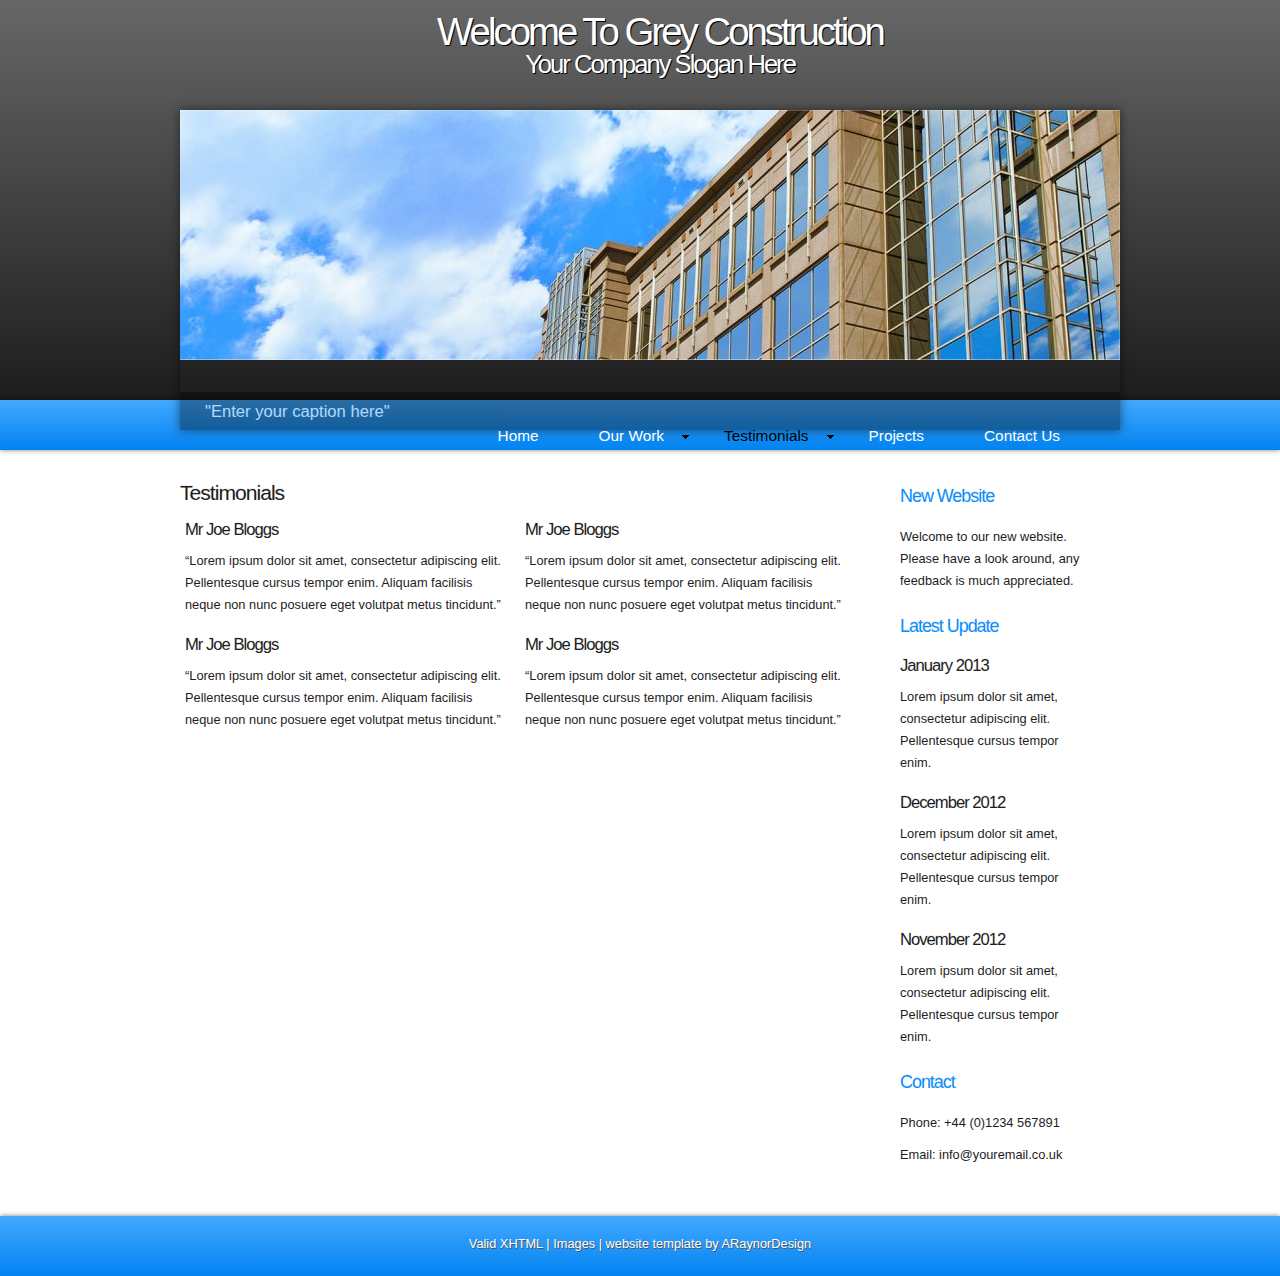
<file: testimonials.htm>
<!DOCTYPE html PUBLIC "-//W3C//DTD XHTML 1.1//EN" "http://www.w3.org/TR/xhtml11/DTD/xhtml11.dtd">
<html xmlns="http://www.w3.org/1999/xhtml" xml:lang="en">

<head>
  <title>ARaynorDesign Template</title>
  <meta name="description" content="free website template" />
  <meta name="keywords" content="enter your keywords here" />
  <meta http-equiv="content-type" content="text/html; charset=utf-8" />
  <meta http-equiv="X-UA-Compatible" content="IE=9" />
  <link rel="stylesheet" type="text/css" href="css/style.css" />
  <script type="text/javascript" src="js/jquery.min.js"></script>
  <script type="text/javascript" src="js/image_slide.js"></script>
  <script type="text/javascript" src="js/jquery.easing-sooper.js"></script>
  <script type="text/javascript" src="js/jquery.sooperfish.js"></script>
  <script type="text/javascript">
    $(document).ready(function() {
      $('ul.sf-menu').sooperfish();
    });
  </script>
</head>

<body>
  <div id="main">
	<div id="dark_container">
	  <div id="banner">
	    <div id="welcome">
	      <h1>Welcome To Grey Construction</h1>
	    </div><!--close welcome-->
	    <div id="welcome_slogan">
	      <h1>Your Company Slogan Here</h1>
	    </div><!--close welcome_slogan-->
        <div id="slideshow">  
		  <ul class="slideshow">
            <li class="show"><img width="940" height="250" src="images/home_1.jpg" alt="&quot;Enter your caption here&quot;" /></li>
            <li><img width="940" height="250" src="images/home_2.jpg" alt="&quot;Enter your caption here&quot;" /></li>
          </ul> 
	    </div><!--close slideshow-->	  
	  </div><!--close banner-->	
	</div><!--close dark_container-->

	<div id="menu_container">
	  <div id="menubar">
        <ul class="sf-menu" id="nav">
          <li><a href="index.html">Home</a></li>
          <li><a href="ourwork.html">Our Work</a>
		    <ul>
		      <li><a href="#">Drop Down 1</a></li>
		      <li><a href="#">Drop Down 2</a></li>
			  <li><a href="#">Drop Down 3</a></li>
			</ul>
		  </li>			
          <li class="selected"><a href="testimonials.html">Testimonials</a>
			<ul>
			  <li class="currenttab"><a href="#">Drop Down 1</a></li>
		      <li class="currenttab"><a href="#">Drop Down 2</a></li>
			  <li class="currenttab"><a href="#">Drop Down 3</a>
			    <ul>
			      <li class="currenttab"><a href="#">More Drop Down 1</a></li>
			  	  <li class="currenttab"><a href="#">More Drop Down 2</a></li>
				  <li class="currenttab"><a href="#">More Drop Down 3</a></li>
				</ul>
			  </li>
			</ul>
		  </li>			
          <li><a href="projects.html">Projects</a></li>
          <li><a href="contact.html">Contact Us</a></li>
        </ul>
      </div><!--close menubar-->	
	</div><!--close menu_container-->
    
	<div id="site_content">	

	  <div class="sidebar_container">       
		<div class="sidebar">
          <div class="sidebar_item">
            <h2>New Website</h2>
            <p>Welcome to our new website. Please have a look around, any feedback is much appreciated.</p>
          </div><!--close sidebar_item--> 
        </div><!--close sidebar-->     		
		<div class="sidebar">
          <div class="sidebar_item">
            <h2>Latest Update</h2>
            <h3>January 2013</h3>
            <p>Lorem ipsum dolor sit amet, consectetur adipiscing elit. Pellentesque cursus tempor enim.</p>         
		  </div><!--close sidebar_item--> 
        </div><!--close sidebar-->
		<div class="sidebar">
          <div class="sidebar_item">
            <h3>December 2012</h3>
            <p>Lorem ipsum dolor sit amet, consectetur adipiscing elit. Pellentesque cursus tempor enim.</p>         
		  </div><!--close sidebar_item--> 
        </div><!--close sidebar-->  
		<div class="sidebar">
          <div class="sidebar_item">
            <h3>November 2012</h3>
            <p>Lorem ipsum dolor sit amet, consectetur adipiscing elit. Pellentesque cursus tempor enim.</p>         
		  </div><!--close sidebar_item--> 
        </div><!--close sidebar-->  		
        <div class="sidebar">
          <div class="sidebar_item">
            <h2>Contact</h2>
            <p>Phone: +44 (0)1234 567891</p>
            <p>Email: <a href="mailto:info@youremail.co.uk">info@youremail.co.uk</a></p>
          </div><!--close sidebar_item--> 
        </div><!--close sidebar-->
       </div><!--close sidebar_container-->   
	   
      <div id="content">
        <div class="content_item">
          <h2>Testimonials</h2>
			<div class="content_container">
			  <h3>Mr Joe Bloggs</h3>
			  <p>&ldquo;Lorem ipsum dolor sit amet, consectetur adipiscing elit. Pellentesque cursus tempor enim. Aliquam facilisis neque non nunc posuere eget volutpat metus tincidunt.&rdquo;</p>
			</div><!--close content_container-->
            <div class="content_container">
			  <h3>Mr Joe Bloggs</h3>
			  <p>&ldquo;Lorem ipsum dolor sit amet, consectetur adipiscing elit. Pellentesque cursus tempor enim. Aliquam facilisis neque non nunc posuere eget volutpat metus tincidunt.&rdquo;</p>
			</div><!--close content_container--> 
			<div class="content_container">
			  <h3>Mr Joe Bloggs</h3>
			  <p>&ldquo;Lorem ipsum dolor sit amet, consectetur adipiscing elit. Pellentesque cursus tempor enim. Aliquam facilisis neque non nunc posuere eget volutpat metus tincidunt.&rdquo;</p>
			</div><!--close content_container-->
            <div class="content_container">
			  <h3>Mr Joe Bloggs</h3>
			  <p>&ldquo;Lorem ipsum dolor sit amet, consectetur adipiscing elit. Pellentesque cursus tempor enim. Aliquam facilisis neque non nunc posuere eget volutpat metus tincidunt.&rdquo;</p>
			</div><!--close content_container--> 
	    </div><!--close content_item-->
	  </div><!--content-->   
	</div><!--close site_content-->
 
  </div><!--close main-->
  
  <div id="footer_container">
    <div id="footer">
	  <a href="http://validator.w3.org/check?uri=referer">Valid XHTML</a> | <a href="http://fotogrph.com/">Images</a> | website template by <a href="http://www.araynordesign.co.uk">ARaynorDesign</a>
    </div><!--close footer-->  
  </div><!--close footer_container--> 		
  
</body>
</html>
</file>
<file: css/style.css>
html
{ height: 100%;}

*
{ margin: 0;
  padding: 0;}

body
{ font: normal 80% Arial, Helvetica, sans-serif;
  background: #FFF;
  color: #000;
}

p
{ padding: 0 0 10px 0;
  color: #1D1D1D;
  line-height: 1.7em;
  font-size: 100% }

img
{ border: 0;}

h1, h2, h3, h4, h5, h6 
{ font: normal 175% Arial, Helvetica, sans-serif;
  text-shadow: 0px -1px 0px #EEE;
  color: #098EFF;
  letter-spacing: -1px;
  margin: 0 0 10px 0;}

h2
{ font: normal 165% Arial, Helvetica, sans-serif;
  color: #1D1D1D;}

h3
{ font: normal 130% Arial, Helvetica, sans-serif;
  color: #1D1D1D;}

h4, h5, h6
{ margin: 0;
  padding: 0 0 0px 0;
  font: normal 150% Arial, Helvetica, sans-serif;
  color: #FFF;
  line-height: 1.5em;}

h5, h6
{ font: normal 95% Arial, Helvetica, sans-serif;
  color: #888;
  padding-bottom: 15px;}

a, a:hover
{ color: #1D1D1D;
  background: transparent;
  outline: none;
  text-decoration: none;}

a:hover
{ text-decoration: underline;}

ul
{ margin: 2px 0 22px 30px;
  line-height: 1.7em;
  font-style: normal;
  font-size: 100%;}

ol
{ margin: 8px 0 22px 20px;}

ol li
{ margin: 0 0 11px 0;}

#main, #header, #banner, #menubar, #site_content, #footer, #slideshow
{ margin-left: auto; 
  margin-right: auto;}

#main
{ background: transparent;}
  
#dark_container
{ height: 400px;
  background: #1D1D1D;
  background: -moz-linear-gradient(#676767, #1D1D1D);
  background: -o-linear-gradient(#676767, #1D1D1D);
  background: -webkit-linear-gradient(#676767, #1D1D1D);
  -webkit-box-shadow: rgba(0, 0, 0, 0.5) 0px 0px 5px;
  -moz-box-shadow: rgba(0, 0, 0, 0.5) 0px 0px 5px;
  box-shadow: rgba(0, 0, 0, 0.5) 0px 0px 5px;}

#banner
{ width: 940px;
  position: relative;
  height: 50px;
  padding: 10px 0 0 0;
  background: transparent;}
  
#welcome
{ width: 940px;
  float: left;
  text-align: center;
  height: 40px;
  padding-left: 20px;
  background: transparent;} 
  
#welcome_slogan
{ width: 940px;
  float: left;
  text-align: center;
  height: 40px;
  margin: 0 auto;
  padding-left: 20px;
  background: transparent;}   
   
#welcome H1
{ font: normal 300% Arial, Helvetica, sans-serif;
  letter-spacing: -3px;
  text-shadow: 1px 1px #000;
  color: #fff;}

#welcome_slogan H1
{ font: normal 200% Arial, Helvetica, sans-serif;
  letter-spacing: -2px;
  text-shadow: 1px 1px #000;
  color: #fff;} 

#menu_container
{ height: 50px;
  background: #098EFF;
  background: -moz-linear-gradient(#43A9FF, #0183F0);
  background: -o-linear-gradient(#43A9FF, #0183F0);
  background: -webkit-linear-gradient(#43A9FF, #0183F0);
  -webkit-box-shadow: rgba(0, 0, 0, 0.5) 0px 0px 5px;
  -moz-box-shadow: rgba(0, 0, 0, 0.5) 0px 0px 5px;
  box-shadow: rgba(0, 0, 0, 0.5) 0px 0px 5px;}  
  
#menubar
{ width: 940px;
  height: 50px;
  text-align: center; 
  margin: 0 auto;
  }   
  
/**
Stylesheet for SooperFish by www.SooperThemes.com
Author: Jurriaan Roelofs
**/

/* Configuration of menu width */
html body ul.sf-menu ul,html body ul.sf-menu ul li { 
  width: 200px;
}

html body ul.sf-menu ul ul { 
  margin: 0 0 0 200px;
}

/* Framework for proper showing/hiding/positioning */z
ul.sf-menu,ul.sf-menu * { 
  margin: 0;
  padding: 0;
}

ul.sf-menu { 
  display: block;
  position: relative;
}
  
ul.sf-menu li { 
  display: block;
  list-style: none;
  float: left;
  position: relative;
}
  
ul.sf-menu li:hover { 
  visibility: inherit; /* fixes IE7 'sticky bug' */ 
}

ul.sf-menu a { 
  display: block;
  position: relative;
}
  
ul.sf-menu ul { 
  position: absolute;
  left: 0;
  width: 150px; 
  top: auto;
  left: -999999px;
}

ul.sf-menu ul li { 
  float: left; /* Must always be floated otherwise there will be a rogue 1px margin-bottom in IE6/7 */
  width: 150px;
}
  
ul.sf-menu ul ul { 
  top: 0;
  margin: 0 0 0 150px;
}

ul.sf-menu li:hover ul,ul.sf-menu li:focus ul,ul.sf-menu li.sf-hover ul, 
ul.sf-menu ul li:hover ul,ul.sf-menu ul li:focus ul,ul.sf-menu ul li.sf-hover ul,
ul.sf-menu ul ul li:hover ul,ul.sf-menu ul ul li:focus ul,ul.sf-menu ul ul li.sf-hover ul,
ul.sf-menu ul ul ul li:hover ul,ul.sf-menu ul ul ul li:focus ul,ul.sf-menu ul ul ul li.sf-hover ul { 
  left: auto;
}
  
ul.sf-menu li:hover ul ul,ul.sf-menu li:focus ul ul,ul.sf-menu li.sf-hover ul ul,
ul.sf-menu ul li:hover ul ul,ul.sf-menu ul li:focus ul ul,ul.sf-menu ul li.sf-hover ul ul,
ul.sf-menu ul ul li:hover ul ul,ul.sf-menu ul ul li:focus ul ul,ul.sf-menu ul ul li.sf-hover ul ul,
ul.sf-menu ul ul ul li:hover ul ul,ul.sf-menu ul ul ul li:focus ul ul,ul.sf-menu ul ul ul li.sf-hover ul ul { 
  left: -999999px;
}

/* autoArrows CSS */
span.sf-arrow { 
  width: 7px;
  height: 7px;
  position: absolute;
  top: 25px;
  right: 5px;
  display: block;
  background: url(../images/arrows-black.png) no-repeat 0 0;
  overflow: hidden; /* making sure IE6 doesn't overflow and expand the box */
  font-size: 1px;
}

ul ul span.sf-arrow { 
  right: 5px;
  top: 20px;
  background-position: 0 100%;
}

/* Theming the menu */
ul#nav { 
  margin: 0 auto;
  float: right;
  margin-right: 20px;
}

ul#nav li {
  text-align: center;
  }

ul#nav ul { 
  background: transparent url(../images/transparent.png) repeat;
  margin-top: 5px;
}

ul#nav li a { 
  padding: 17px 30px 16px 30px;
  font: 120% arial, sans-serif;
  text-decoration: none;
  color: #FFF;
}

ul#nav li a:hover, ul#nav li a:focus, ul#nav li.selected a, ul#nav li.selected a:hover, ul#nav li.selected a:focus  
{ color: #FFF;
  text-shadow: none;}

ul#nav li a:hover, ul#nav li.selected a
{ color: #000; 
  background: none;}
  
ul#nav li.currenttab a
{ color: #FFF; 
  background: none;}
  
ul#nav ul li.currenttabselected a
{ color: #000; 
  background: none;}  
  
ul#nav ul li a 
{ color: #FFF;
  background: none;}

ul#nav ul li a:hover, ul#nav li.selected a:hover, ul#nav li.selected a:focus  
{ color: #000; 
  background: none;}

#site_content
{ width: 940px;
  overflow: hidden;
  margin: 0 auto;} 

.sidebar_container
{ float: right;
  margin: 20px 10px 0 10px;
  width: 210px;
  padding: 0;}

.sidebar
{ float: left;
  width: 190px;
  padding-left: 10px;
  margin-bottom: 10px;}

.sidebar_item
{ font: normal 100% Arial, Helvetica, sans-serif;
  width: 190px;}

.sidebar h2
{ padding: 5px 0 0 0;
  font: normal 140% Arial, Helvetica, sans-serif;
  height: 30px;
  text-shadow: 0px -1px 0px #EEE;
  color: #098EFF;}  
  
.sidebar p
{ color: #1d1d1d;}

#content
{ width: 680px;
  margin: 0 0 20px 10px;
  float: left;}

.content_item
{ width: 680px;
  margin-top: 20px;
  margin-bottom: 20px;}
  
.content_image
{ float: left; 
  width: 150px;
  height: 150px;
  margin: 0 20px 10px 0;
  -webkit-box-shadow: rgba(0, 0, 0, 0.5) 0px 0px 10px;
  -moz-box-shadow: rgba(0, 0, 0, 0.5) 0px 0px 10px;
  box-shadow: rgba(0, 0, 0, 0.5) 0px 0px 10px;}
  
.content_container
{ width: 320px;
  padding: 5px;
  margin-right: 10px;
  float: left;}
 
#footer_container
{ height: 60px;
  margin-top: 30px;
  background: #098EFF;
  background: -moz-linear-gradient(#43A9FF, #0183F0);
  background: -o-linear-gradient(#43A9FF, #0183F0);
  background: -webkit-linear-gradient(#43A9FF, #0183F0);
  -webkit-box-shadow: rgba(0, 0, 0, 0.5) 0px 0px 5px;
  -moz-box-shadow: rgba(0, 0, 0, 0.5) 0px 0px 5px;
  box-shadow: rgba(0, 0, 0, 0.5) 0px 0px 5px;} 
 
#footer
{ width: 940px;
  height: 20px;
  padding-top: 20px;
  text-align: center; 
  background: transparent;
  text-shadow: 1px 1px #535353;
  color: #fff;}

#footer a, #footer a:hover
{ text-shadow: 1px 1px #535353;
  color: #fff;
  text-decoration: none;
  padding-bottom: 20px;}

#footer a:hover
{ text-decoration: underline;}

#footer a, #footer a:hover
{ text-shadow: 1px 1px #535353;
  color: #fff;
  text-decoration: none;}

#footer a:hover
{ text-decoration: underline;}
  
 .readmore
{ font: bold 110% Arial, Helvetica, sans-serif;
  height: 15px;
  width: 80px;
  margin-left: 95px;
  padding: 5px 2px 7px 2px;
  background: #fff;
  background: -moz-linear-gradient(#fff, #ccc);
  background: -o-linear-gradient(#fff, #ccc);
  background: -webkit-linear-gradient(#fff, #ccc);
  border-radius: 15px 15px 15px 15px;
  -moz-border-radius: 15px 15px 15px 15px;
  -webkit-border: 15px 15px 15px 15px;
  -webkit-box-shadow: rgba(0, 0, 0, 0.5) 0px 0px 5px;
  -moz-box-shadow: rgba(0, 0, 0, 0.5) 0px 0px 5px;
  box-shadow: rgba(0, 0, 0, 0.5) 0px 0px 5px;}
  
 .readmore a
{ color: #1D1D1D;}
 
 .button_small
{ font: normal 110% Arial, Helvetica, sans-serif;
  height: 15px;
  width: 80px;
  padding: 5px 2px 7px 2px;
  background: #098EFF;
  background: -moz-linear-gradient(#43A9FF, #0183F0);
  background: -o-linear-gradient(#43A9FF, #0183F0);
  background: -webkit-linear-gradient(#43A9FF, #0183F0);
  border-radius: 15px 15px 15px 15px;
  -moz-border-radius: 15px 15px 15px 15px;
  -webkit-border: 15px 15px 15px 15px;
  -webkit-box-shadow: rgba(0, 0, 0, 0.5) 0px 0px 5px;
  -moz-box-shadow: rgba(0, 0, 0, 0.5) 0px 0px 5px;
  box-shadow: rgba(0, 0, 0, 0.5) 0px 0px 5px;}
  
.button_small a
{ color: #FFF;
  padding-left: 5px;}

.form_settings
{ margin: 15px 0 0 0;}

.form_settings p
{ padding: 0 0 4px 0;}

.form_settings span
{ float: left; 
  width: 280px; 
  text-align: left;}
  
.form_settings input, .form_settings textarea
{ padding: 2px; 
  width: 299px; 
  font: 100% arial; 
  border: 1px solid #E5E5DB; 
  background: #FFF; 
  color: #47433F;}
  
.form_settings input[type="checkbox"]
{ padding: 2px 0; 
  width: 15px; 
  font: 100% arial; 
  border: 0; 
  background: #FFF; 
  color: #47433F;
  margin: 28px 0;}

.form_settings .submit
{ font: 100% arial; 
  border: none; 
  width: 99px; 
  margin: 0 0 0 206px; 
  height: 26px;
  padding: 2px 0 3px 0;
  cursor: pointer; 
  background: #098EFF;
  background: -moz-linear-gradient(#43A9FF, #0183F0);
  background: -o-linear-gradient(#43A9FF, #0183F0);
  background: -webkit-linear-gradient(#43A9FF, #0183F0);
  color: #FFF;}

#slideshow
{ width: 940px;
  height: 320px;
  float: left;}  
  
/* styling for the slideshow on the homepage */
ul.slideshow {
  list-style: none;
  width: 940px;
  height: 320px;
  overflow: hidden;
  position: relative;
  margin: 20px 0 0 10px;
  -webkit-box-shadow: rgba(0, 0, 0, 0.5) 0px 0px 10px;
  -moz-box-shadow: rgba(0, 0, 0, 0.5) 0px 0px 10px;
  box-shadow: rgba(0, 0, 0, 0.5) 0px 0px 10px;}
  
ul.slideshow li {
  position: absolute;
  margin: 0;
  padding: 0;
  left: 0;
  right: 0;}
 
ul.slideshow li.show {
  z-index: 500;}
 
ul img {
  border: none;}
 
#slideshow-caption {
  width: 940px;
  height: 38px;
  position: absolute;
  bottom: 0;
  left: 0; 
  z-index: 500;}
 
#slideshow-caption .slideshow-caption-container {
  padding: 10px 25px 10px 25px; 
  background: transparent url(../images/transparent.png) repeat;  
  z-index: 1000;}
 
#slideshow-caption p {
  padding: 0;
  font: normal 130% arial, sans-serif;
  color: #FFF;}
</file>
